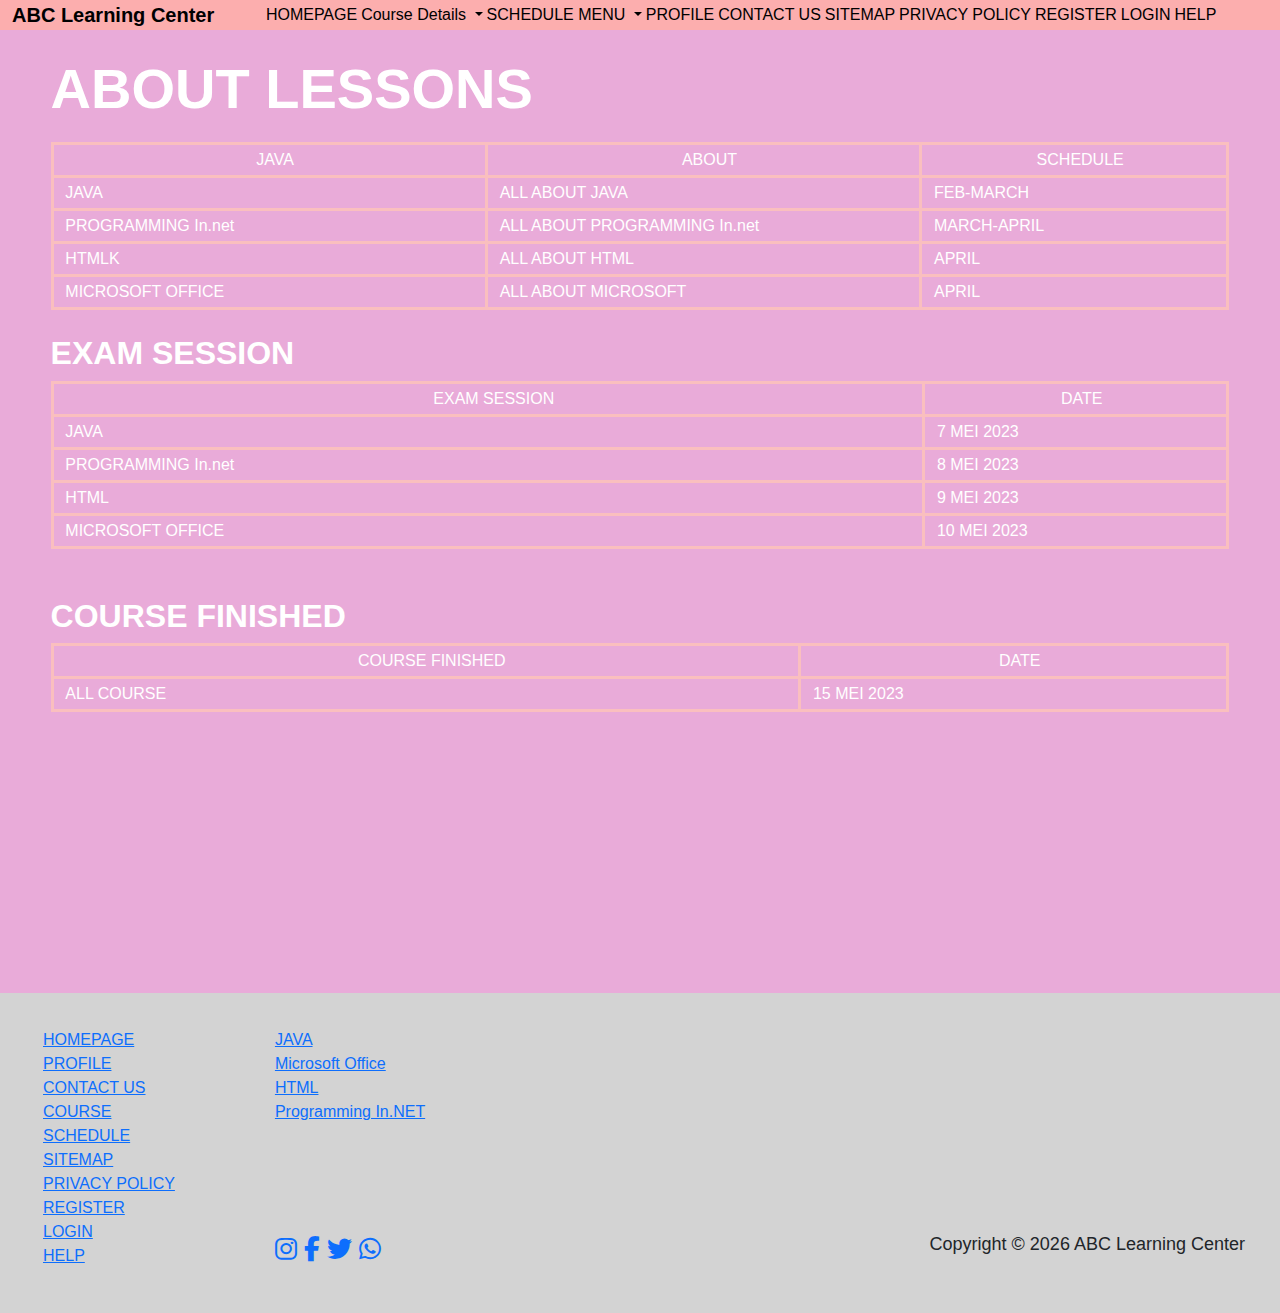
<file: aboutschedule.html>
<!DOCTYPE html>
<html lang="en">

<head>
    <title>AboutSchedule</title>
    <link rel="stylesheet" href="schedule.css" />
    <meta charset="UTF-8">
    <meta http-equiv="X-UA-Compatible" content="IE=edge">
    <meta name="viewport" content="width=device-width, initial-scale=1.0">
    <link href="https://cdn.jsdelivr.net/npm/bootstrap@5.1.3/dist/css/bootstrap.min.css" rel="stylesheet" integrity="sha384-1BmE4kWBq78iYhFldvKuhfTAU6auU8tT94WrHftjDbrCEXSU1oBoqyl2QvZ6jIW3" crossorigin="anonymous">
    <link rel="stylesheet" type="text/css" href="schedule.css">
    <link rel="stylesheet" type="text/css" href="https://cdnjs.cloudflare.com/ajax/libs/font-awesome/6.2.1/css/all.min.css">
    <link rel="stylesheet" href="schedule.css" />
    <meta name="viewport" content="width=device-width, initial-scale=1.0">
    <meta charset="utf-8">
    <meta name="viewport" content="width=device-width, initial-scale=1.0">
    <link href="https://cdn.jsdelivr.net/npm/bootstrap@5.2.3/dist/css/bootstrap.min.css" rel="stylesheet">
    <script src="https://cdn.jsdelivr.net/npm/bootstrap@5.2.3/dist/js/bootstrap.bundle.min.js"></script>
    <meta charset="UTF-8">
    <meta http-equiv="X-UA-Compatible" content="IE=edge">
    <meta name="viewport" content="width=device-width, initial-scale=1.0">
    <link href="https://cdn.jsdelivr.net/npm/bootstrap@5.1.3/dist/css/bootstrap.min.css" rel="stylesheet" integrity="sha384-1BmE4kWBq78iYhFldvKuhfTAU6auU8tT94WrHftjDbrCEXSU1oBoqyl2QvZ6jIW3" crossorigin="anonymous">
    <link rel="stylesheet" type="text/css" href="schedule.css">
    <link rel="stylesheet" type="text/css" href="https://cdnjs.cloudflare.com/ajax/libs/font-awesome/6.2.1/css/all.min.css">

</head>

<body style=" background-color: rgb(233, 171, 217);">

    <!-------------Nav----------------->

    <nav class="navbar navbar-expand-lg  sticky-top">
        <div class="container-fluid">
            <a class="nav-brand" href="index.html">
                   ABC Learning Center
                </a>
            <div class="collapse navbar-collapse" id="navbarSupportedContent">
                <li class="nav-item">
                    <a class="nav-link" href="index.html">HOMEPAGE</a>
                </li>
                <li class="nav-item dropdown">
                    <a class="nav-link dropdown-toggle" href="#" id="navbarDropdown" role="button" data-bs-toggle="dropdown" aria-expanded="false">
                        Course Details
                      </a>
                    <ul class="dropdown-menu" aria-labelledby="navbarDropdown">
                        <li><a class="dropdown-item" href="java.html">JAVA</a></li>
                        <li><a class="dropdown-item" href="microsoft.html">Microsoft Office</a></li>
                        <li><a class="dropdown-item" href="html.html">HTML</a></li>
                        <li><a class="dropdown-item" href="programmingInNet.html">PROGRAMMING In.Net</a></li>
                    </ul>

                </li>
                <li class="nav-item dropdown">
                    <a class="nav-link dropdown-toggle" href="#" id="navbarDropdown" role="button" data-bs-toggle="dropdown" aria-expanded="false">
                        SCHEDULE MENU
                      </a>
                    <ul class="dropdown-menu" aria-labelledby="navbarDropdown">
                        <li><a class="dropdown-item" href="aboutschedule.html">SCHEDULE</a></li>
                        <li><a class="dropdown-item" href="SCHEDULE.html">DETAILS SCHEDULE</a></li>
                    </ul>
                    </li> 

                <li class="nav-item">
                    <a class="nav-link " href="PROFILE.html">PROFILE</a>
                    <li class="nav-item">
                        <a class="nav-link " href="CONTACT_US.html">CONTACT US</a>
                        <li class="nav-item">
                            <a class="nav-link" href="SITEMAP.html">SITEMAP</a>
                        </li>
                        <li class="nav-item">
                            <a class="nav-link" href="PRIVACYPOLICY.html">PRIVACY POLICY</a>
                        </li>
                        <li class="nav-item">
                            <a class="nav-link" href="REGISTER_FORM.html">REGISTER</a>
                        </li>

                        <li class="nav-item">
                            <a class="nav-link" href="LOGIIN.html">LOGIN</a>
                        </li>
                        <li class="nav-item">
                            <a class="nav-link" href="HELP.html">HELP</a>
                        </li>
            </div>
        </div>
    </nav>
    <main>
        <h1><b>ABOUT LESSONS</b></h1>
        <table style="width:100%">
            <tr class="table1">
                <td>JAVA</td>
                <td>ABOUT</td>
                <td>SCHEDULE</td>
                
                
            </tr>
            <tr>
                <td><a href="#"></a> JAVA</td>
                <td><a href="#"></a> ALL ABOUT JAVA</td>
                <td><a href="#"></a> FEB-MARCH</td>
                
                
            </tr>
            <tr>
                <td><a href="#"></a>PROGRAMMING In.net</td>
                <td><a href="#"></a>ALL ABOUT PROGRAMMING In.net</td>
                <td><a href="#"></a>MARCH-APRIL</td>
                
                
            </tr>
            <tr>
                <td><a href="#"></a>HTMLK</td>
                <td><a href="#"></a>ALL ABOUT HTML</td>
                <td><a href="#"></a>APRIL</td>
                
            </tr>
            <tr>
                <td><a href="#"></a>MICROSOFT OFFICE</td>
                <td><a href="#"></a>ALL ABOUT MICROSOFT</td>
                <td><a href="#"></a>APRIL</td>
                
                
            </tr>
           
        </table>
        <br>
        <h2><b> EXAM SESSION </b></h1>
        <table style="width:100%">
            <tr class="table1">
                <td>EXAM SESSION</td>
                <td>DATE</td>
                
                
                
            </tr>
            <tr>
                <td><a href="#"></a>JAVA</td>
                <td><a href="#"></a>7 MEI 2023</td>
                
                
                
            </tr>
            <tr>
                <td><a href="#"></a>PROGRAMMING In.net</td>
                <td><a href="#"></a>8 MEI 2023</td>
                
                
               
            </tr>
            <tr>
                <td><a href="#"></a>HTML</td>
                <td><a href="#"></a>9 MEI 2023</td>
                
                
            </tr>
            <tr>
                <td><a href="#"></a>MICROSOFT OFFICE</td>
                <td><a href="#"></a>10 MEI 2023</td>
                
                
                
            </tr>
        </table>
             <br>
            <br>
            <h2><b> COURSE FINISHED </b></h1>
            <table style="width:100%">
                <tr class="table1">
                    <td>COURSE FINISHED</td>
                    <td>DATE</td>
                    
                    
                    
                </tr>
                <tr>
                    <td><a href="#"></a> ALL COURSE</td>
                    <td><a href="#"></a> 15 MEI 2023</td>
                    
                    
                    
                </tr>
                
            </table>
           

    </main>

    <div id="footer1">
        <div id="main1">
            <div class="footer-col">

                <ul>
                    <li><a href="index.html">HOMEPAGE</a></li>
                    <li><a href="PROFILE.html">PROFILE</a></li>
                    <li><a href="CONTACT_US.html">CONTACT US</a></li>
                    <li><a href="COURSE.html">COURSE</a></li>
                    <li><a href="SCHEDULE.html">SCHEDULE</a></li>
                    <li><a href="sitemap.html">SITEMAP</a></li>
                    <li><a href="PRIVACYPOLICY.html">PRIVACY POLICY</a></li>
                    <li><a href="REGISTER_FORM.html">REGISTER</a></li>
                    <li><a href="LOGIIN.html">LOGIN</a></li>
                    <li><a href="HELP.html">HELP</a></li>
                    
                </ul>
            </div>
            <div class="footer-col3">

                <ul>
                    <li><a href="java.html">JAVA</a></li>
                    <li><a href="microsoft.html">Microsoft Office</a></li>
                    <li><a href="html.html">HTML</a></li>
                    <li><a href="programmingInNet.html">Programming In.NET</a></li>
                </ul>
            </div>
        </div>
        <div class="social-media">
            <a href=""><i class="fa-brands fa-instagram"></i></a>
            <a href=""><i class="fa-brands fa-facebook-f"></i></a>
            <a href=""><i class="fa-brands fa-twitter"></i></a>
            <a href=""><i class="fa-brands fa-whatsapp"></i></a>
        </div>
        <p>Copyright &copy;
            <script>
                document.write(new Date().getFullYear());
            </script> ABC Learning Center</p>
    </div>
    </div>

</body>

</html>
</file>
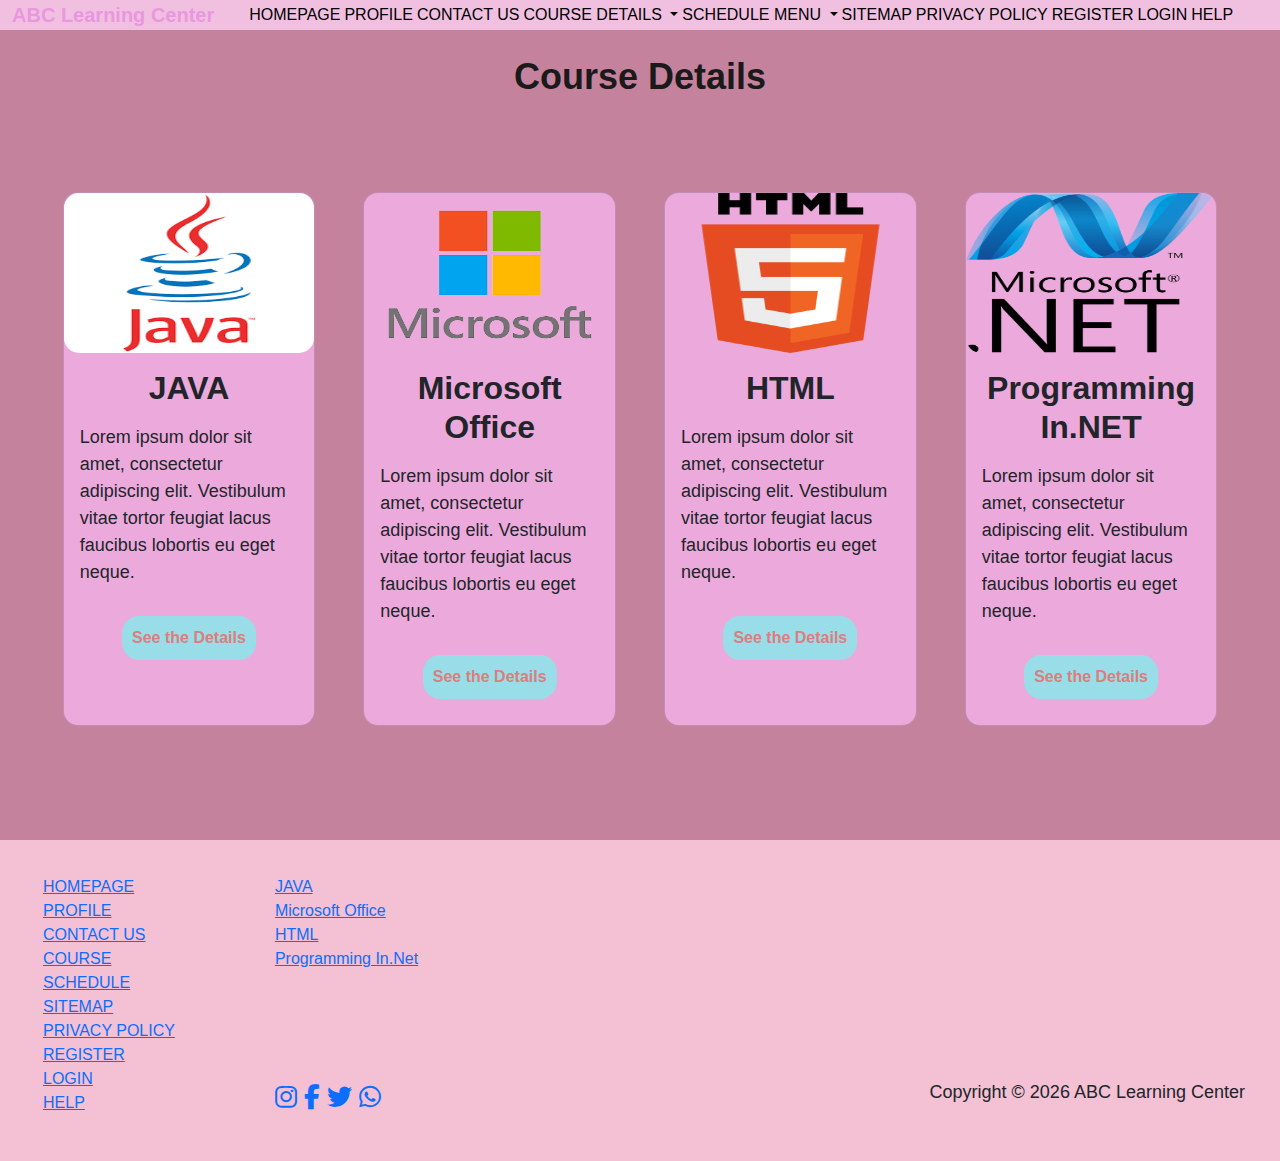
<file: COURSE.html>
<!DOCTYPE html>
<html lang="en">
<head>
    <title>Course Details</title>
    <link rel="stylesheet" href="course.css" />
    <meta charset="UTF-8">
    <meta http-equiv="X-UA-Compatible" content="IE=edge">
    <meta name="viewport" content="width=device-width, initial-scale=1.0">
    <link href="https://cdn.jsdelivr.net/npm/bootstrap@5.1.3/dist/css/bootstrap.min.css" rel="stylesheet" integrity="sha384-1BmE4kWBq78iYhFldvKuhfTAU6auU8tT94WrHftjDbrCEXSU1oBoqyl2QvZ6jIW3" crossorigin="anonymous">
    <link rel="stylesheet" type="text/css" href="course.css">
    <link rel="stylesheet" type="text/css" href="https://cdnjs.cloudflare.com/ajax/libs/font-awesome/6.2.1/css/all.min.css">
    <meta name="viewport" content="width=device-width, initial-scale=1.0">
    <meta charset="utf-8">
    <meta name="viewport" content="width=device-width, initial-scale=1.0">
    <link href="https://cdn.jsdelivr.net/npm/bootstrap@5.2.3/dist/css/bootstrap.min.css" rel="stylesheet">
    <script src="https://cdn.jsdelivr.net/npm/bootstrap@5.2.3/dist/js/bootstrap.bundle.min.js"></script>
    <meta charset="UTF-8">
    <meta name="viewport" content="width=device-width, initial-scale=1.0">
    <link href="https://cdn.jsdelivr.net/npm/bootstrap@5.1.3/dist/css/bootstrap.min.css" rel="stylesheet" integrity="sha384-1BmE4kWBq78iYhFldvKuhfTAU6auU8tT94WrHftjDbrCEXSU1oBoqyl2QvZ6jIW3" crossorigin="anonymous">
    <link rel="stylesheet" type="text/css" href="course.css">

</head>

<body style=" background-color: rgb(197, 130, 156);">

    <!-------------Nav----------------->

    <nav class="navbar navbar-expand-lg  sticky-top">
        <div class="container-fluid">
            <a class="nav-brand" href="index.html">
                   ABC Learning Center
                </a>
            <div class="collapse navbar-collapse" id="navbarSupportedContent">
                <li class="nav-item">
                    <a class="nav-link" href="index.html">HOMEPAGE</a>
                </li>
                <li class="nav-item">
                    <a class="nav-link" href="PROFILE.html">PROFILE</a>
                </li>

                <li class="nav-item">
                    <a class="nav-link " href="CONTACT_US.html">CONTACT US</a>
                    <li class="nav-item dropdown">
                        <a class="nav-link dropdown-toggle" href="#" id="navbarDropdown" role="button" data-bs-toggle="dropdown" aria-expanded="false">
                            COURSE DETAILS
                          </a>
                        <ul class="dropdown-menu" aria-labelledby="navbarDropdown">
                            <li><a class="dropdown-item" href="java.html">JAVA</a></li>
                            <li><a class="dropdown-item" href="microsoft.html">Microsoft Office</a></li>
                            <li><a class="dropdown-item" href="html.html">HTML</a></li>
                            <li><a class="dropdown-item" href="programmingInNet.html">Programming In.Net</a></li>
                        </ul>
                      </li>
                        <li class="nav-item dropdown">
                            <a class="nav-link dropdown-toggle" href="#" id="navbarDropdown" role="button" data-bs-toggle="dropdown" aria-expanded="false">
                                SCHEDULE MENU
                              </a>
                            <ul class="dropdown-menu" aria-labelledby="navbarDropdown">
                                <li><a class="dropdown-item" href="aboutschedule.html">SCHEDULE</a></li>
                                <li><a class="dropdown-item" href="SCHEDULE.html">DETAILS SCHEDULE</a></li>
                            </ul>
                            </li> 
                        <li class="nav-item">
                            <a class="nav-link" href="SITEMAP.html">SITEMAP</a>
                        </li>
                        <li class="nav-item">
                            <a class="nav-link" href="PRIVACYPOLICY.html">PRIVACY POLICY</a>
                        </li>
                        <li class="nav-item">
                            <a class="nav-link" href="REGISTER_FORM.html">REGISTER</a>
                        </li>
                        <li class="nav-item">
                            <a class="nav-link" href="LOGIIN.html">LOGIN</a>
                        </li><li class="nav-item">
                            <a class="nav-link" href="HELP.html">HELP</a>
                        </li>
                    
            </div>
        </div>
    </nav>

    </header>
    <main>
        <center>
            <h1 class="banner1"><b>Course Details</b></h1>
        </center>
        <section>
            <div class="row row-cols-1 row-cols-md-4 g-4" style="margin-top:70px">
                <div class="col">
                    <div class="card h-100" style="border-radius: 15px;">
                        <img src="javalogo.png" class="card-img-top" alt="..." width="250" height="160" style="border-radius: 15px;">
                        <div class="card-body">
                            <h5 class="card-title">JAVA</h5>
                            <p class="card-text">Lorem ipsum dolor sit amet, consectetur adipiscing elit. Vestibulum vitae tortor feugiat lacus faucibus lobortis eu eget neque.</p>
                            <center>
                                <a href="java.html" class="btn ">See the Details</a>
                            </center>
                        </div>
                    </div>
                </div>
                <div class="col">
                    <div class="card h-100" style="border-radius: 15px;">
                        <img src="MicrosoftLOGO.png" class="card-img-top" alt="..." width="250" height="160" style="border-radius: 15px;">
                        <div class="card-body">
                            <h5 class="card-title">Microsoft Office</h5>
                            <p class="card-text">Lorem ipsum dolor sit amet, consectetur adipiscing elit. Vestibulum vitae tortor feugiat lacus faucibus lobortis eu eget neque.</p>
                            <center>
                                <a href="microsoft.html" class="btn">See the Details</a
                            </center>
                        </div>
                    </div>
                </div>
                <div class="col">
                    <div class="card h-100" style="border-radius: 15px;">
                        <img src="HTMLLOGO.png" class="card-img-top" alt="..." width="250" height="160" style="border-radius: 15px;">
                        <div class="card-body">
                            <h5 class="card-title">HTML</h5>
                            <p class="card-text">Lorem ipsum dolor sit amet, consectetur adipiscing elit. Vestibulum vitae tortor feugiat lacus faucibus lobortis eu eget neque.</p>
                            <center>
                            <a href="html.html" class="btn ">See the Details</a>
                            </center>
                        </div>
                    </div>
                </div>
                <div class="col">
                    <div class="card h-100" style="border-radius: 15px;">
                        <img src="LOGOPROGRAMMING.png" class="card-img-top" alt="..." width="250" height="160" style="border-radius: 15px;">
                        <div class="card-body">
                            <h5 class="card-title">Programming In.NET</h5>
                            <p class="card-text">Lorem ipsum dolor sit amet, consectetur adipiscing elit. Vestibulum vitae tortor feugiat lacus faucibus lobortis eu eget neque.</p>
                            <center>
                                <a href="programmingInNet.html" class="btn">See the Details</a>
                            </center>
                        </div>
                    </div>
                </div>
            </div>
            </div>
        </section>

    </main>
    

</body>
<div id="footer1">
    <div id="main1">
        <div class="footer-col">

            <ul>
                <li><a href="index.html">HOMEPAGE</a></li>
                <li><a href="PROFILE.html">PROFILE</a></li>
                <li><a href="CONTACT_US.html">CONTACT US</a></li>
                <li><a href="COURSE.html">COURSE</a></li>
                <li><a href="SCHEDULE.html">SCHEDULE</a></li>
                <li><a href="SITEMAP.html">SITEMAP</a></li>
                <li><a href="PRIVACYPOLICY.html">PRIVACY POLICY</a></li>
                <li><a href="REGISTER_FORM.html">REGISTER</a></li>
                <li><a href="LOGIIN.html">LOGIN</a></li>
                <li><a href="HELP.html">HELP</a></li>
            </ul>
        </div>
        <div class="footer-col3">

            <ul>
                <li><a href="java.html">JAVA</a></li>
                <li><a href="microsoft.html">Microsoft Office</a></li>
                <li><a href="html.html">HTML</a></li>
                <li><a href="programmingInNet.html">Programming In.Net</a></li>
            </ul>
        </div>
    </div>
    <div class="social-media">
        <a href=""><i class="fa-brands fa-instagram"></i></a>
        <a href=""><i class="fa-brands fa-facebook-f"></i></a>
        <a href=""><i class="fa-brands fa-twitter"></i></a>
        <a href=""><i class="fa-brands fa-whatsapp"></i></a>
    </div>
    <p>Copyright &copy;
        <script>
            document.write(new Date().getFullYear());
        </script> ABC Learning Center</p>
</html>
</file>
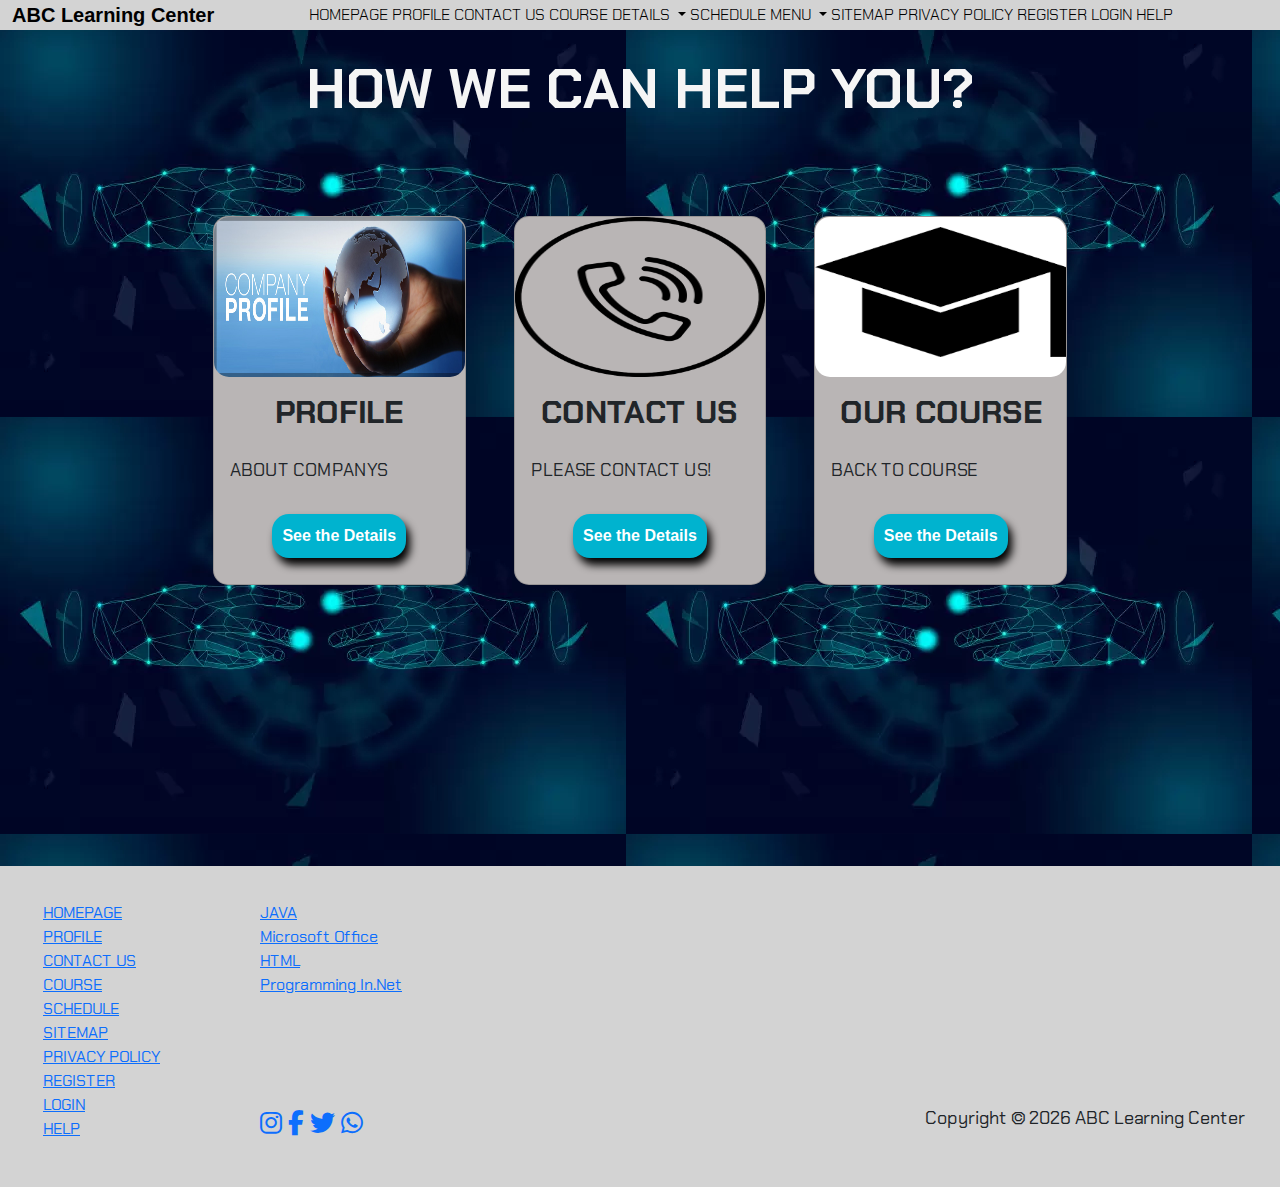
<file: HELP.html>
<!DOCTYPE html>
<html lang="en">
<head>
    <title>HELP</title>
    <link rel="stylesheet" href="style.css" />
    <meta charset="UTF-8">
    <meta http-equiv="X-UA-Compatible" content="IE=edge">
    <meta name="viewport" content="width=device-width, initial-scale=1.0">
    <link href="https://cdn.jsdelivr.net/npm/bootstrap@5.1.3/dist/css/bootstrap.min.css" rel="stylesheet" integrity="sha384-1BmE4kWBq78iYhFldvKuhfTAU6auU8tT94WrHftjDbrCEXSU1oBoqyl2QvZ6jIW3" crossorigin="anonymous">
    <link rel="stylesheet" type="text/css" href="style.css">
    <link rel="stylesheet" type="text/css" href="https://cdnjs.cloudflare.com/ajax/libs/font-awesome/6.2.1/css/all.min.css">
    <meta name="viewport" content="width=device-width, initial-scale=1">
    <meta charset="utf-8">
    <meta name="viewport" content="width=device-width, initial-scale=1">
    <link href="https://cdn.jsdelivr.net/npm/bootstrap@5.2.3/dist/css/bootstrap.min.css" rel="stylesheet">
    <script src="https://cdn.jsdelivr.net/npm/bootstrap@5.2.3/dist/js/bootstrap.bundle.min.js"></script>
    <meta charset="UTF-8">
    <meta name="viewport" content="width=device-width, initial-scale=1.0">
    <link href="https://cdn.jsdelivr.net/npm/bootstrap@5.1.3/dist/css/bootstrap.min.css" rel="stylesheet" integrity="sha384-1BmE4kWBq78iYhFldvKuhfTAU6auU8tT94WrHftjDbrCEXSU1oBoqyl2QvZ6jIW3" crossorigin="anonymous">
    <link rel="stylesheet" type="text/css" href="style.css">
    <style>
        .banner1{
            color: whitesmoke;
        }
    </style>
</head>

<body background="backgroundhelp.webp">

    <!-------------Nav----------------->

    <nav class="navbar navbar-expand-lg  sticky-top">
        <div class="container-fluid">
            <a class="nav-brand" href="index.html">
                   ABC Learning Center
                </a>
            <div class="collapse navbar-collapse" id="navbarSupportedContent">
                <li class="nav-item">
                    <a class="nav-link" href="index.html">HOMEPAGE</a>
                </li>
                <li class="nav-item">
                    <a class="nav-link" href="PROFILE.html">PROFILE</a>
                </li>

                <li class="nav-item">
                    <a class="nav-link " href="CONTACT_US.html">CONTACT US</a>
                    <li class="nav-item dropdown">
                        <a class="nav-link dropdown-toggle" href="#" id="navbarDropdown" role="button" data-bs-toggle="dropdown" aria-expanded="false">
                            COURSE DETAILS
                          </a>
                        <ul class="dropdown-menu" aria-labelledby="navbarDropdown">
                            <li><a class="dropdown-item" href="java.html">JAVA</a></li>
                            <li><a class="dropdown-item" href="microsoft.html">Microsoft Office</a></li>
                            <li><a class="dropdown-item" href="html.html">HTML</a></li>
                            <li><a class="dropdown-item" href="programmingInNet.html">Programming In.Net</a></li>
                        </ul>
                      </li>
                      <li class="nav-item dropdown">
                        <a class="nav-link dropdown-toggle" href="#" id="navbarDropdown" role="button" data-bs-toggle="dropdown" aria-expanded="false">
                            SCHEDULE MENU
                          </a>
                        <ul class="dropdown-menu" aria-labelledby="navbarDropdown">
                            <li><a class="dropdown-item" href="aboutschedule.html">SCHEDULE</a></li>
                            <li><a class="dropdown-item" href="SCHEDULE.html">DETAILS SCHEDULE</a></li>
                        </ul>
                        </li> 
                        <li class="nav-item">
                            <a class="nav-link" href="SITEMAP.html">SITEMAP</a>
                        </li>
                        <li class="nav-item">
                            <a class="nav-link" href="PRIVACYPOLICY.html">PRIVACY POLICY</a>
                        </li>
                        
                        <li class="nav-item">
                            <a class="nav-link" href="REGISTER_FORM.html">REGISTER</a>
                        </li>
                        <li class="nav-item">
                            <a class="nav-link" href="LOGIIN.html">LOGIN</a>

                        </li>
                        <li class="nav-item">
                            <a class="nav-link" href="HELP.html">HELP</a>
                        </li>
            </div>
        </div>
    </nav>

    </header>
    <main>
        <center>
            <h1 class="banner1"><b>HOW WE CAN HELP YOU?</b></h1>
        </center>
        <section>
            <div class="row row-cols-1 row-cols-md-4 g-4" style="margin-top:70px">
                <div class="col">
                    <div class="card h-100" style="border-radius: 15px;">
                        <img src="company-profile.jpg" class="card-img-top" alt="..." width="250" height="160" style="border-radius: 15px;">
                        <div class="card-body">
                            <h5 class="card-title">PROFILE</h5>
                            <p class="card-text">ABOUT COMPANYS</p>
                            <center>
                                <a href="PROFILE.html" class="btn ">See the Details</a>
                            </center>
                        </div>
                    </div>
                </div>
                <div class="col">
                    <div class="card h-100" style="border-radius: 15px;">
                        <img src="contactuspic.png" class="card-img-top" alt="..." width="250" height="160" style="border-radius: 15px;">
                        <div class="card-body">
                            <h5 class="card-title">CONTACT US</h5>
                            <p class="card-text">PLEASE CONTACT US!</p>
                            <center>
                                <a href="CONTACT_US.html" class="btn">See the Details</a
                            </center>
                        </div>
                    </div>
                </div>
                <div class="col">
                    <div class="card h-100" style="border-radius: 15px;">
                        <img src="ourcourse.png" class="card-img-top" alt="..." width="250" height="160" style="border-radius: 15px;">
                        <div class="card-body">
                            <h5 class="card-title">OUR COURSE</h5>
                            <p class="card-text">BACK TO COURSE</p>
                            <center>
                            <a href="COURSE.html" class="btn ">See the Details</a>
                            </center>
                        </div>
                    </div>
                </div>
                
            </div>
            </div>
        </section>

    </main>
    

</body>
<div id="footer1">
    <div id="main1">
        <div class="footer-col">

            <ul>
                <li><a href="index.html">HOMEPAGE</a></li>
                <li><a href="PROFILE.html">PROFILE</a></li>
                <li><a href="CONTACT_US.html">CONTACT US</a></li>
                <li><a href="COURSE.html">COURSE</a></li>
                <li><a href="SCHEDULE.html">SCHEDULE</a></li>
                <li><a href="SITEMAP.html">SITEMAP</a></li>
                <li><a href="PRIVACYPOLICY.html">PRIVACY POLICY</a></li>
                <li><a href="REGISTER_FORM.html">REGISTER</a></li>
                <li><a href="LOGIIN.html">LOGIN</a></li>
                <li><a href="HELP.html">HELP</a></li>
            </ul>
        </div>
        <div class="footer-col3">

            <ul>
                <li><a href="java.html">JAVA</a></li>
                <li><a href="microsoft.html">Microsoft Office</a></li>
                <li><a href="html.html">HTML</a></li>
                <li><a href="programmingInNet.html">Programming In.Net</a></li>
            </ul>
        </div>
    </div>
    <div class="social-media">
        <a href=""><i class="fa-brands fa-instagram"></i></a>
        <a href=""><i class="fa-brands fa-facebook-f"></i></a>
        <a href=""><i class="fa-brands fa-twitter"></i></a>
        <a href=""><i class="fa-brands fa-whatsapp"></i></a>
    </div>
    <p>Copyright &copy;
        <script>
            document.write(new Date().getFullYear());
        </script> ABC Learning Center</p>
</html>
</file>
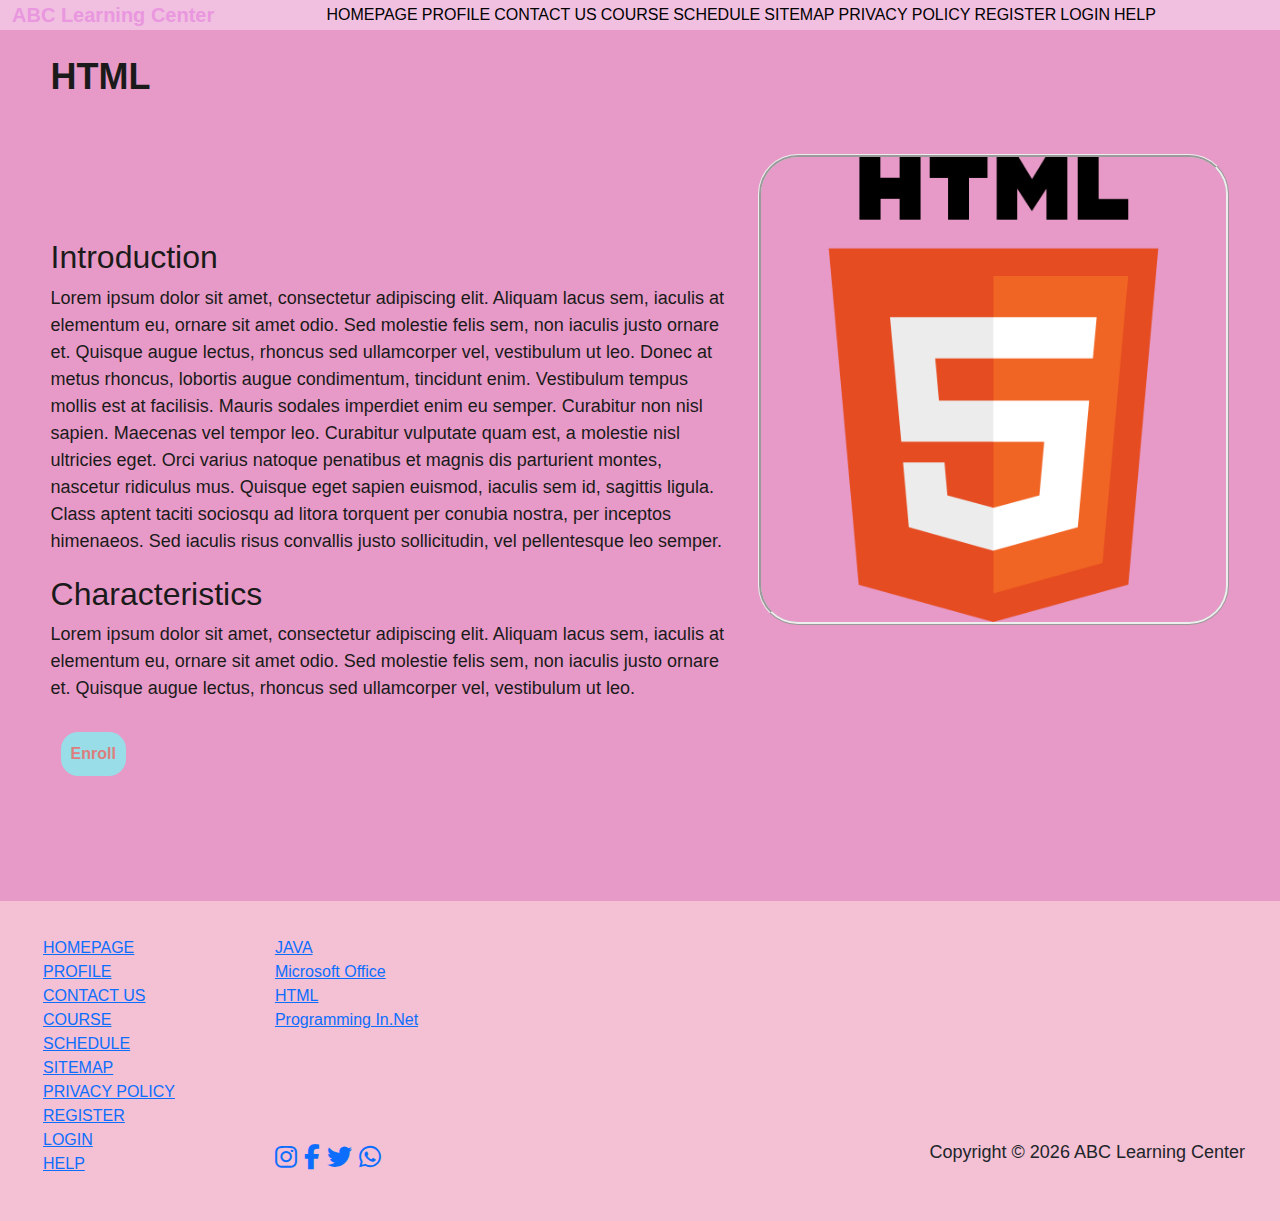
<file: html.html>
<!DOCTYPE html>
<html lang="en">

<head>
    <title>HTML</title>
    <link rel="stylesheet" href="course.css" />
    <meta charset="UTF-8">
    <meta http-equiv="X-UA-Compatible" content="IE=edge">
    <meta name="viewport" content="width=device-width, initial-scale=1.0">
    <link href="https://cdn.jsdelivr.net/npm/bootstrap@5.1.3/dist/css/bootstrap.min.css" rel="stylesheet" integrity="sha384-1BmE4kWBq78iYhFldvKuhfTAU6auU8tT94WrHftjDbrCEXSU1oBoqyl2QvZ6jIW3" crossorigin="anonymous">
    <link rel="stylesheet" type="text/css" href="course.css">
    <link rel="stylesheet" type="text/css" href="https://cdnjs.cloudflare.com/ajax/libs/font-awesome/6.2.1/css/all.min.css">
    <link rel="stylesheet" href="course.css" />
    <meta name="viewport" content="width=device-width, initial-scale=1.0">
    <meta charset="utf-8">
    <meta name="viewport" content="width=device-width, initial-scale=1.0">
    <link href="https://cdn.jsdelivr.net/npm/bootstrap@5.2.3/dist/css/bootstrap.min.css" rel="stylesheet">
    <script src="https://cdn.jsdelivr.net/npm/bootstrap@5.2.3/dist/js/bootstrap.bundle.min.js"></script>
    <meta charset="UTF-8">
    <meta http-equiv="X-UA-Compatible" content="IE=edge">
    <meta name="viewport" content="width=device-width, initial-scale=1.0">
    <link href="https://cdn.jsdelivr.net/npm/bootstrap@5.1.3/dist/css/bootstrap.min.css" rel="stylesheet" integrity="sha384-1BmE4kWBq78iYhFldvKuhfTAU6auU8tT94WrHftjDbrCEXSU1oBoqyl2QvZ6jIW3" crossorigin="anonymous">
    <link rel="stylesheet" type="text/css" href="course.css">
    <link rel="stylesheet" type="text/css" href="https://cdnjs.cloudflare.com/ajax/libs/font-awesome/6.2.1/css/all.min.css">

</head>


<!-- <div class="brand-title">
        <img id="logo" src="LOGO.png">ABC Learning Center

    </div> -->
<!-- <header id="navbar"> -->



<body style=" background-color: rgb(231, 154, 199);">

    <!-------------Nav----------------->

    <nav class="navbar navbar-expand-lg  sticky-top">
        <div class="container-fluid">
            <a class="nav-brand" href="index.html">
                   ABC Learning Center
                </a>
            <div class="collapse navbar-collapse" id="navbarSupportedContent">
                <li class="nav-item">
                    <a class="nav-link" href="index.html">HOMEPAGE</a>
                </li>

                <li class="nav-item">
                    <a class="nav-link " href="PROFILE.html">PROFILE</a>
                    <li class="nav-item">
                        <a class="nav-link " href="CONTACT_US.html">CONTACT US</a>
                        <li class="nav-item">
                            <a class="nav-link" href="COURSE.html">COURSE</a>
                        </li>
                        <li class="nav-item">
                            <a class="nav-link" href="SCHEDULE.html">SCHEDULE</a>
                        </li>
                        <li class="nav-item">
                            <a class="nav-link" href="SITEMAP.html">SITEMAP</a>
                        </li>
                        <li class="nav-item">
                            <a class="nav-link" href="PRIVACYPOLICY.html">PRIVACY POLICY</a>
                        </li>
                        <li class="nav-item">
                            <a class="nav-link" href="REGISTER_FORM.html">REGISTER</a>
                        </li>
                        <li class="nav-item">
                            <a class="nav-link" href="LOGIIN.html">LOGIN</a>
                        </li>
                        <li class="nav-item">
                            <a class="nav-link" href="HELP.html">HELP</a>
                        </li>

                    </li>
                </li>        
            </div>
        </div>
    </nav>

    </header>
    <main>

        <h1 class="banner1"><b>HTML</b></h1>
        <img class="logo" src="HTMLLOGO.png">
        <br>
        <br>
        <br>
        <br>
        <br>
        <h2>Introduction</h2>
        <p>Lorem ipsum dolor sit amet, consectetur adipiscing elit. Aliquam lacus sem, iaculis at elementum eu, ornare sit amet odio. Sed molestie felis sem, non iaculis justo ornare et. Quisque augue lectus, rhoncus sed ullamcorper vel, vestibulum ut leo.
            Donec at metus rhoncus, lobortis augue condimentum, tincidunt enim. Vestibulum tempus mollis est at facilisis. Mauris sodales imperdiet enim eu semper. Curabitur non nisl sapien. Maecenas vel tempor leo. Curabitur vulputate quam est, a molestie
            nisl ultricies eget. Orci varius natoque penatibus et magnis dis parturient montes, nascetur ridiculus mus. Quisque eget sapien euismod, iaculis sem id, sagittis ligula. Class aptent taciti sociosqu ad litora torquent per conubia nostra, per
            inceptos himenaeos. Sed iaculis risus convallis justo sollicitudin, vel pellentesque leo semper.</p>
        <h2>Characteristics</h2>
        <p>Lorem ipsum dolor sit amet, consectetur adipiscing elit. Aliquam lacus sem, iaculis at elementum eu, ornare sit amet odio. Sed molestie felis sem, non iaculis justo ornare et. Quisque augue lectus, rhoncus sed ullamcorper vel, vestibulum ut leo.</p>
        <a href="SCHEDULE.html" class="btn ">Enroll</a>
    </main>

</body>
<div id="footer1">
    <div id="main1">
        <div class="footer-col">

            <ul>
                <li><a href="index.html">HOMEPAGE</a></li>
                <li><a href="PROFILE.html">PROFILE</a></li>
                <li><a href="CONTACT_US.html">CONTACT US</a></li>
                <li><a href="COURSE.html">COURSE</a></li>
                <li><a href="SCHEDULE.html">SCHEDULE</a></li>
                <li><a href="SITEMAP.html">SITEMAP</a></li>
                <li><a href="PRIVACYPOLICY.html">PRIVACY POLICY</a></li>
                <li><a href="REGISTER_FORM.html">REGISTER</a></li>
                <li><a href="LOGIIN.html">LOGIN</a></li>
                <li><a href="HELP.html">HELP</a></li>
            </ul>
        </div>
<div class="footer-col3">

    <ul>
        <li><a href="java.html">JAVA</a></li>
        <li><a href="microsoft.html">Microsoft Office</a></li>
        <li><a href="html.html">HTML</a></li>
        <li><a href="programmingInNet.html">Programming In.Net</a></li>
    </ul>
</div>
</div>
<div class="social-media">
<a href=""><i class="fa-brands fa-instagram"></i></a>
<a href=""><i class="fa-brands fa-facebook-f"></i></a>
<a href=""><i class="fa-brands fa-twitter"></i></a>
<a href=""><i class="fa-brands fa-whatsapp"></i></a>
</div>
<p>Copyright &copy;
<script>
    document.write(new Date().getFullYear());
</script> ABC Learning Center</p>
</html>
</file>
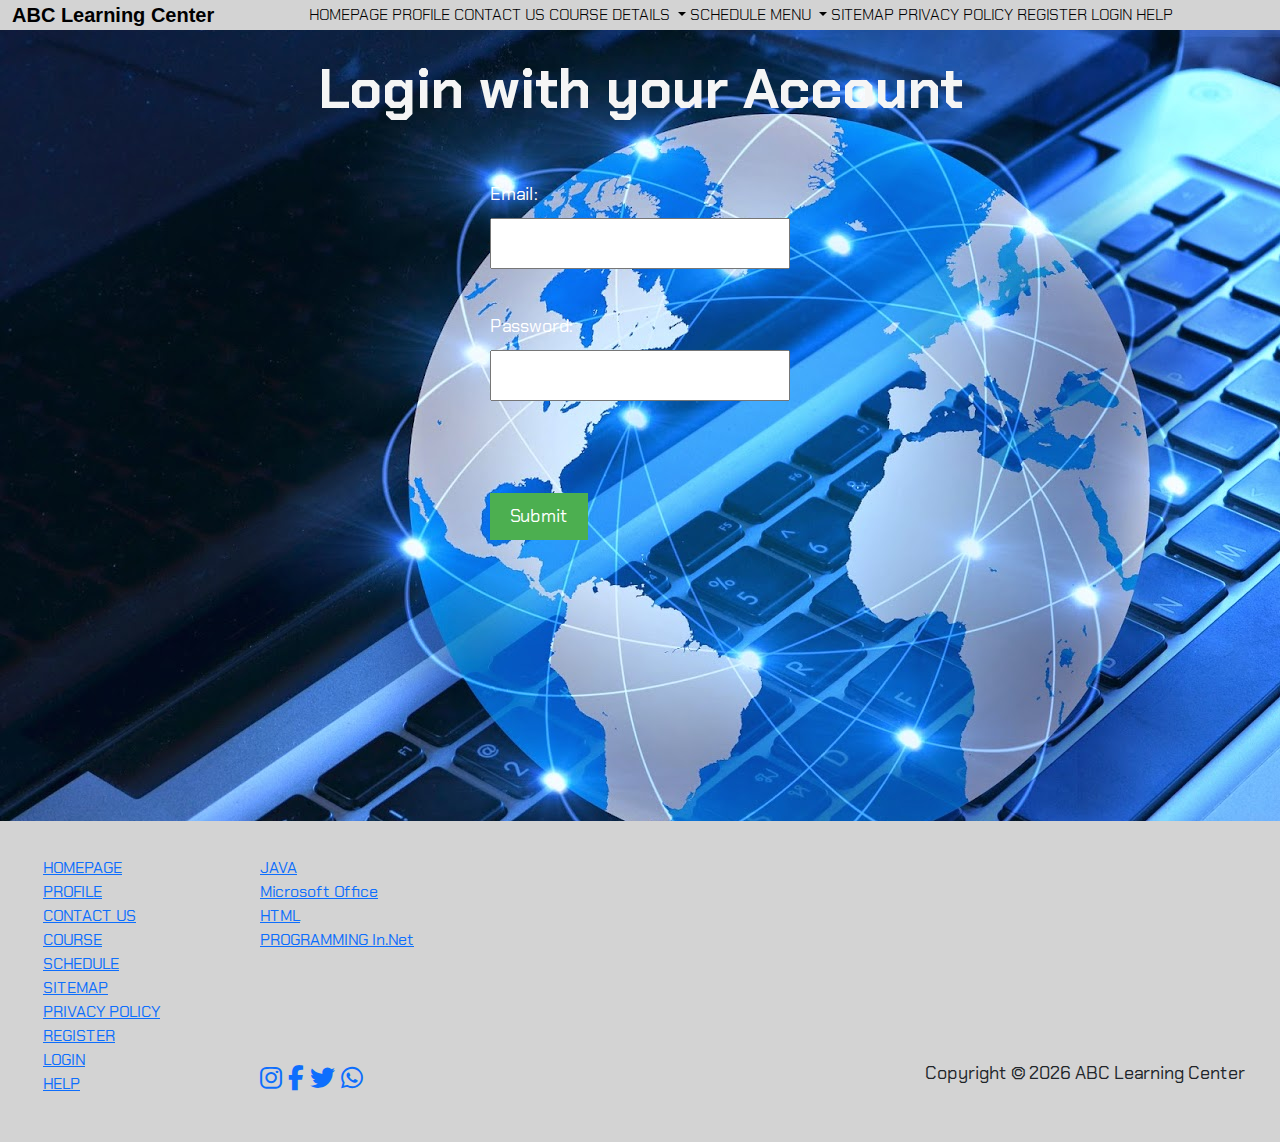
<file: LOGIIN.html>
<!DOCTYPE html>
<html lang="en">

<head>
    <title>Login</title>
    <link rel="stylesheet" href="style.css" />
    <meta charset="UTF-8">
    <meta http-equiv="X-UA-Compatible" content="IE=edge">
    <meta name="viewport" content="width=device-width, initial-scale=1.0">
    <link href="https://cdn.jsdelivr.net/npm/bootstrap@5.1.3/dist/css/bootstrap.min.css" rel="stylesheet" integrity="sha384-1BmE4kWBq78iYhFldvKuhfTAU6auU8tT94WrHftjDbrCEXSU1oBoqyl2QvZ6jIW3" crossorigin="anonymous">
    <link rel="stylesheet" type="text/css" href="course.css">
    <link rel="stylesheet" type="text/css" href="https://cdnjs.cloudflare.com/ajax/libs/font-awesome/6.2.1/css/all.min.css">
    <link rel="stylesheet" href="style.css" />
    <meta name="viewport" content="width=device-width, initial-scale=1.0">
    <meta charset="utf-8">
    <meta name="viewport" content="width=device-width, initial-scale=1.0">
    <link href="https://cdn.jsdelivr.net/npm/bootstrap@5.2.3/dist/css/bootstrap.min.css" rel="stylesheet">
    <script src="https://cdn.jsdelivr.net/npm/bootstrap@5.2.3/dist/js/bootstrap.bundle.min.js"></script>
    <meta charset="UTF-8">
    <meta http-equiv="X-UA-Compatible" content="IE=edge">
    <meta name="viewport" content="width=device-width, initial-scale=1.0">
    <link href="https://cdn.jsdelivr.net/npm/bootstrap@5.1.3/dist/css/bootstrap.min.css" rel="stylesheet" integrity="sha384-1BmE4kWBq78iYhFldvKuhfTAU6auU8tT94WrHftjDbrCEXSU1oBoqyl2QvZ6jIW3" crossorigin="anonymous">
    <link rel="stylesheet" type="text/css" href="style.css">
    <link rel="stylesheet" type="text/css" href="https://cdnjs.cloudflare.com/ajax/libs/font-awesome/6.2.1/css/all.min.css">
<style>
    h1{
        color: whitesmoke;
    }
</style>
</head>

<body background= "BACKGROUNDIMAGE2.jpg">

    <!-------------Nav----------------->

    <nav class="navbar navbar-expand-lg  sticky-top">
        <div class="container-fluid">
            <a class="nav-brand" href="index.html">
                   ABC Learning Center
                </a>
            <div class="collapse navbar-collapse" id="navbarSupportedContent">
                <li class="nav-item">
                    <a class="nav-link" href="index.html">HOMEPAGE</a>
                </li>
                <li class="nav-item">
                    <a class="nav-link" href="PROFILE.html">PROFILE</a>
                </li>

                <li class="nav-item">
                    <a class="nav-link " href="CONTACT_US.html">CONTACT US</a>
                    <li class="nav-item dropdown">
                        <a class="nav-link dropdown-toggle" href="#" id="navbarDropdown" role="button" data-bs-toggle="dropdown" aria-expanded="false">
                            COURSE DETAILS
                          </a>
                        <ul class="dropdown-menu" aria-labelledby="navbarDropdown">
                            <li><a class="dropdown-item" href="java.html">JAVA</a></li>
                            <li><a class="dropdown-item" href="microsoft.html">Microsoft Office</a></li>
                            <li><a class="dropdown-item" href="html.html">HTML</a></li>
                            <li><a class="dropdown-item" href="programmingInNet.html">Programming In.Net</a></li>
                        </ul>
                      </li>

                        <li class="nav-item dropdown">
                            <a class="nav-link dropdown-toggle" href="#" id="navbarDropdown" role="button" data-bs-toggle="dropdown" aria-expanded="false">
                                SCHEDULE MENU
                              </a>
                            <ul class="dropdown-menu" aria-labelledby="navbarDropdown">
                                <li><a class="dropdown-item" href="aboutschedule.html">SCHEDULE</a></li>
                                <li><a class="dropdown-item" href="SCHEDULE.html">DETAILS SCHEDULE</a></li>
                            </ul>
                            </li> 
                        <li class="nav-item">
                            <a class="nav-link" href="SITEMAP.html">SITEMAP</a>
                        </li>
                        <li class="nav-item">
                            <a class="nav-link" href="PRIVACYPOLICY.html">PRIVACY POLICY</a>
                        </li>
                        <li class="nav-item">
                            <a class="nav-link" href="REGISTER_FORM.html">REGISTER</a>
                        </li>
                        <li class="nav-item">
                            <a class="nav-link" href="LOGIIN.html">LOGIN</a>
                        </li>
                        <li class="nav-item">
                            <a class="nav-link" href="HELP.html">HELP</a>
                        </li>
             </li> 

            </div>
        </div>
    </nav>

    </header>
    <main>
        <center>
            <h1 class="masuk"><b>Login with your Account</b></h1>
            <form action="#">
                <label for="email">Email:</label>
                <input type="email" id="email" name="email">
                <br><br>
                <label for="password">Password:</label>
                <input type="password" id="password" name="password">
                <br><br>
                <br><br>
                <input type="submit" value="Submit">
            </form>
        </center>
    </main>
    <div id="footer1">
        <div id="main1">
            <div class="footer-col">

                <ul>
                    <li><a href="index.html">HOMEPAGE</a></li>
                    <li><a href="PROFILE.html">PROFILE</a></li>
                    <li><a href="CONTACT_US.html">CONTACT US</a></li>
                    <li><a href="COURSE.html">COURSE</a></li>
                    <li><a href="SCHEDULE.html">SCHEDULE</a></li>
                    <li><a href="SITEMAP.html">SITEMAP</a></li>
                    <li><a href="PRIVACYPOLICY.html">PRIVACY POLICY</a></li>
                    <li><a href="REGISTER_FORM.html">REGISTER</a></li>
                    <li><a href="LOGIIN.html">LOGIN</a></li>
                    <li><a href="HELP.html">HELP</a></li>

                </ul>
            </div>
            <div class="footer-col3">

                <ul>
                    <li><a href="java.html">JAVA</a></li>
                    <li><a href="microsoft.html">Microsoft Office</a></li>
                    <li><a href="html.html">HTML</a></li>
                    <li><a href="programmingInNet.html">PROGRAMMING In.Net</a></li>
                </ul>
            </div>
        </div>
        <div class="social-media">
            <a href=""><i class="fa-brands fa-instagram"></i></a>
            <a href=""><i class="fa-brands fa-facebook-f"></i></a>
            <a href=""><i class="fa-brands fa-twitter"></i></a>
            <a href=""><i class="fa-brands fa-whatsapp"></i></a>
        </div>
        <p>Copyright &copy;
            <script>
                document.write(new Date().getFullYear());
            </script> ABC Learning Center</p>
    </div>
    </div>

</body>

</html>
</file>
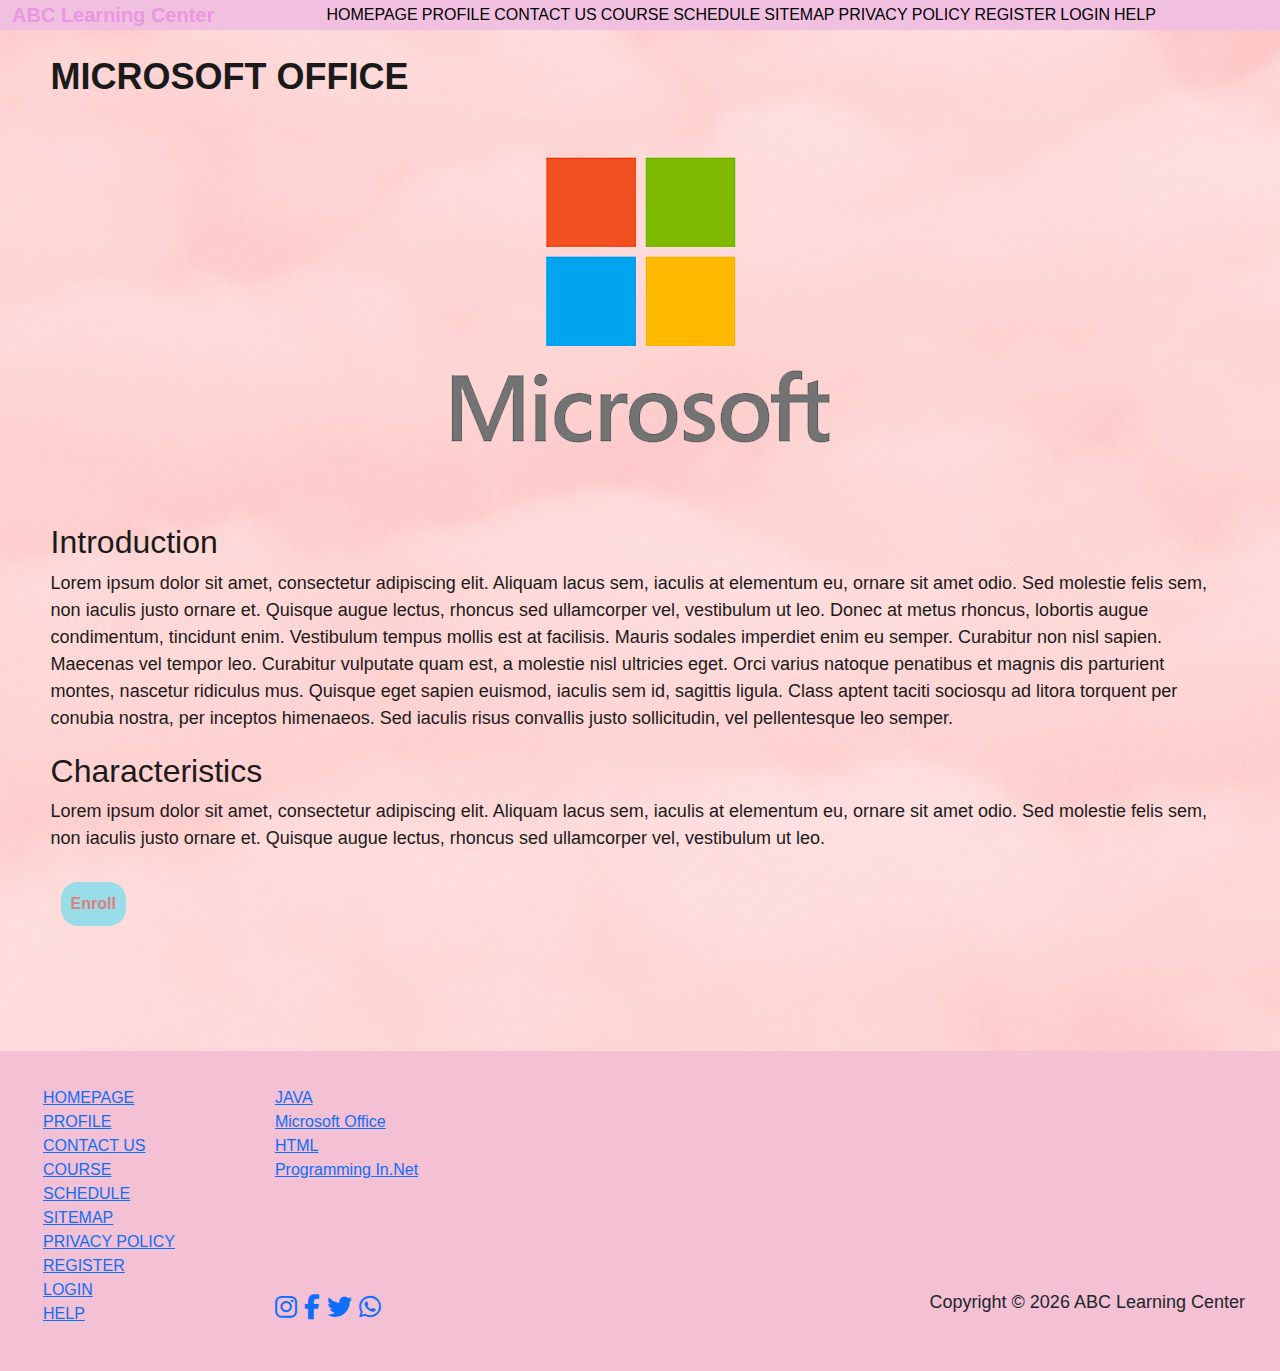
<file: microsoft.html>
<!DOCTYPE html>
<html lang="en">

<head>
    <title>MICROSOFT OFFICE</title>
    <link rel="stylesheet" href="course.css" />
    <meta charset="UTF-8">
    <meta http-equiv="X-UA-Compatible" content="IE=edge">
    <meta name="viewport" content="width=device-width, initial-scale=1.0">
    <link href="https://cdn.jsdelivr.net/npm/bootstrap@5.1.3/dist/css/bootstrap.min.css" rel="stylesheet" integrity="sha384-1BmE4kWBq78iYhFldvKuhfTAU6auU8tT94WrHftjDbrCEXSU1oBoqyl2QvZ6jIW3" crossorigin="anonymous">
    <link rel="stylesheet" type="text/css" href="course.css">
    <link rel="stylesheet" type="text/css" href="https://cdnjs.cloudflare.com/ajax/libs/font-awesome/6.2.1/css/all.min.css">
    <link rel="stylesheet" href="course.css" />
    <meta name="viewport" content="width=device-width, initial-scale=1.0">
    <meta charset="utf-8">
    <meta name="viewport" content="width=device-width, initial-scale=1.0">
    <link href="https://cdn.jsdelivr.net/npm/bootstrap@5.2.3/dist/css/bootstrap.min.css" rel="stylesheet">
    <script src="https://cdn.jsdelivr.net/npm/bootstrap@5.2.3/dist/js/bootstrap.bundle.min.js"></script>
    <meta charset="UTF-8">
    <meta http-equiv="X-UA-Compatible" content="IE=edge">
    <meta name="viewport" content="width=device-width, initial-scale=1.0">
    <link href="https://cdn.jsdelivr.net/npm/bootstrap@5.1.3/dist/css/bootstrap.min.css" rel="stylesheet" integrity="sha384-1BmE4kWBq78iYhFldvKuhfTAU6auU8tT94WrHftjDbrCEXSU1oBoqyl2QvZ6jIW3" crossorigin="anonymous">
    <link rel="stylesheet" type="text/css" href="course.css">
    <link rel="stylesheet" type="text/css" href="https://cdnjs.cloudflare.com/ajax/libs/font-awesome/6.2.1/css/all.min.css">

</head>


<!-- <div class="brand-title">
        <img id="logo" src="LOGO.png">ABC Learning Center

    </div> -->
<!-- <header id="navbar"> -->



<body style=" background-image: url(backgroundhomepage.jpg);">

    <!-------------Nav----------------->

    <nav class="navbar navbar-expand-lg  sticky-top">
        <div class="container-fluid">
            <a class="nav-brand" href="index.html">
                   ABC Learning Center
                </a>
            <div class="collapse navbar-collapse" id="navbarSupportedContent">
                <li class="nav-item">
                    <a class="nav-link" href="index.html">HOMEPAGE</a>
                </li>

                <li class="nav-item">
                    <a class="nav-link " href="PROFILE.html">PROFILE</a>
                    <li class="nav-item">
                        <a class="nav-link " href="CONTACT_US.html">CONTACT US</a>
                        <li class="nav-item">
                            <a class="nav-link" href="COURSE.html">COURSE</a>
                        </li>
                        <li class="nav-item">
                            <a class="nav-link" href="SCHEDULE.html">SCHEDULE</a>
                        </li>
                        <li class="nav-item">
                            <a class="nav-link" href="SITEMAP.html">SITEMAP</a>
                        </li>
                        <li class="nav-item">
                            <a class="nav-link" href="PRIVACYPOLICY.html">PRIVACY POLICY</a>
                        </li>
                        <li class="nav-item">
                            <a class="nav-link" href="REGISTER_FORM.html">REGISTER</a>
                        </li>
                        <li class="nav-item">
                            <a class="nav-link" href="LOGIIN.html">LOGIN</a>
                        </li>
                        <li class="nav-item">
                            <a class="nav-link" href="HELP.html">HELP</a>
                        </li>
                    </li>
                </li>        
            </div>
        </div>
    </nav>

    </header>
    <main>

        <h1 class="banner1"><b>MICROSOFT OFFICE</b></h1>
        <center>
        <img class="LOGO" src="MicrosoftLOGO.png">
        </center>
        <br>
        <br>
        <h2>Introduction</h2>
        <p>Lorem ipsum dolor sit amet, consectetur adipiscing elit. Aliquam lacus sem, iaculis at elementum eu, ornare sit amet odio. Sed molestie felis sem, non iaculis justo ornare et. Quisque augue lectus, rhoncus sed ullamcorper vel, vestibulum ut leo.
            Donec at metus rhoncus, lobortis augue condimentum, tincidunt enim. Vestibulum tempus mollis est at facilisis. Mauris sodales imperdiet enim eu semper. Curabitur non nisl sapien. Maecenas vel tempor leo. Curabitur vulputate quam est, a molestie
            nisl ultricies eget. Orci varius natoque penatibus et magnis dis parturient montes, nascetur ridiculus mus. Quisque eget sapien euismod, iaculis sem id, sagittis ligula. Class aptent taciti sociosqu ad litora torquent per conubia nostra, per
            inceptos himenaeos. Sed iaculis risus convallis justo sollicitudin, vel pellentesque leo semper.</p>
        <h2>Characteristics</h2>
        <p>Lorem ipsum dolor sit amet, consectetur adipiscing elit. Aliquam lacus sem, iaculis at elementum eu, ornare sit amet odio. Sed molestie felis sem, non iaculis justo ornare et. Quisque augue lectus, rhoncus sed ullamcorper vel, vestibulum ut leo.</p>
        <a href="SCHEDULE.html" class="btn ">Enroll</a>
    </main>

</body>
<div id="footer1">
    <div id="main1">
        <div class="footer-col">

            <ul>
                <li><a href="index.html">HOMEPAGE</a></li>
                <li><a href="PROFILE.html">PROFILE</a></li>
                <li><a href="CONTACT_US.html">CONTACT US</a></li>
                <li><a href="COURSE.html">COURSE</a></li>
                <li><a href="SCHEDULE.html">SCHEDULE</a></li>
                <li><a href="SITEMAP.html">SITEMAP</a></li>
                <li><a href="PRIVACYPOLICY.html">PRIVACY POLICY</a></li>
                <li><a href="REGISTER_FORM.html">REGISTER</a></li>
                <li><a href="LOGIIN.html">LOGIN</a></li>
                <li><a href="HELP.html">HELP</a></li>

            </ul>
        </div>
<div class="footer-col3">

    <ul>
        <li><a href="java.html">JAVA</a></li>
        <li><a href="microsoft.html">Microsoft Office</a></li>
        <li><a href="html.html">HTML</a></li>
        <li><a href="programmingInNet.html">Programming In.Net</a></li>
    </ul>
</div>
</div>
<div class="social-media">
<a href=""><i class="fa-brands fa-instagram"></i></a>
<a href=""><i class="fa-brands fa-facebook-f"></i></a>
<a href=""><i class="fa-brands fa-twitter"></i></a>
<a href=""><i class="fa-brands fa-whatsapp"></i></a>

</div>
<p>Copyright &copy;
<script>
    document.write(new Date().getFullYear());
</script> ABC Learning Center</p>
</html>
</file>
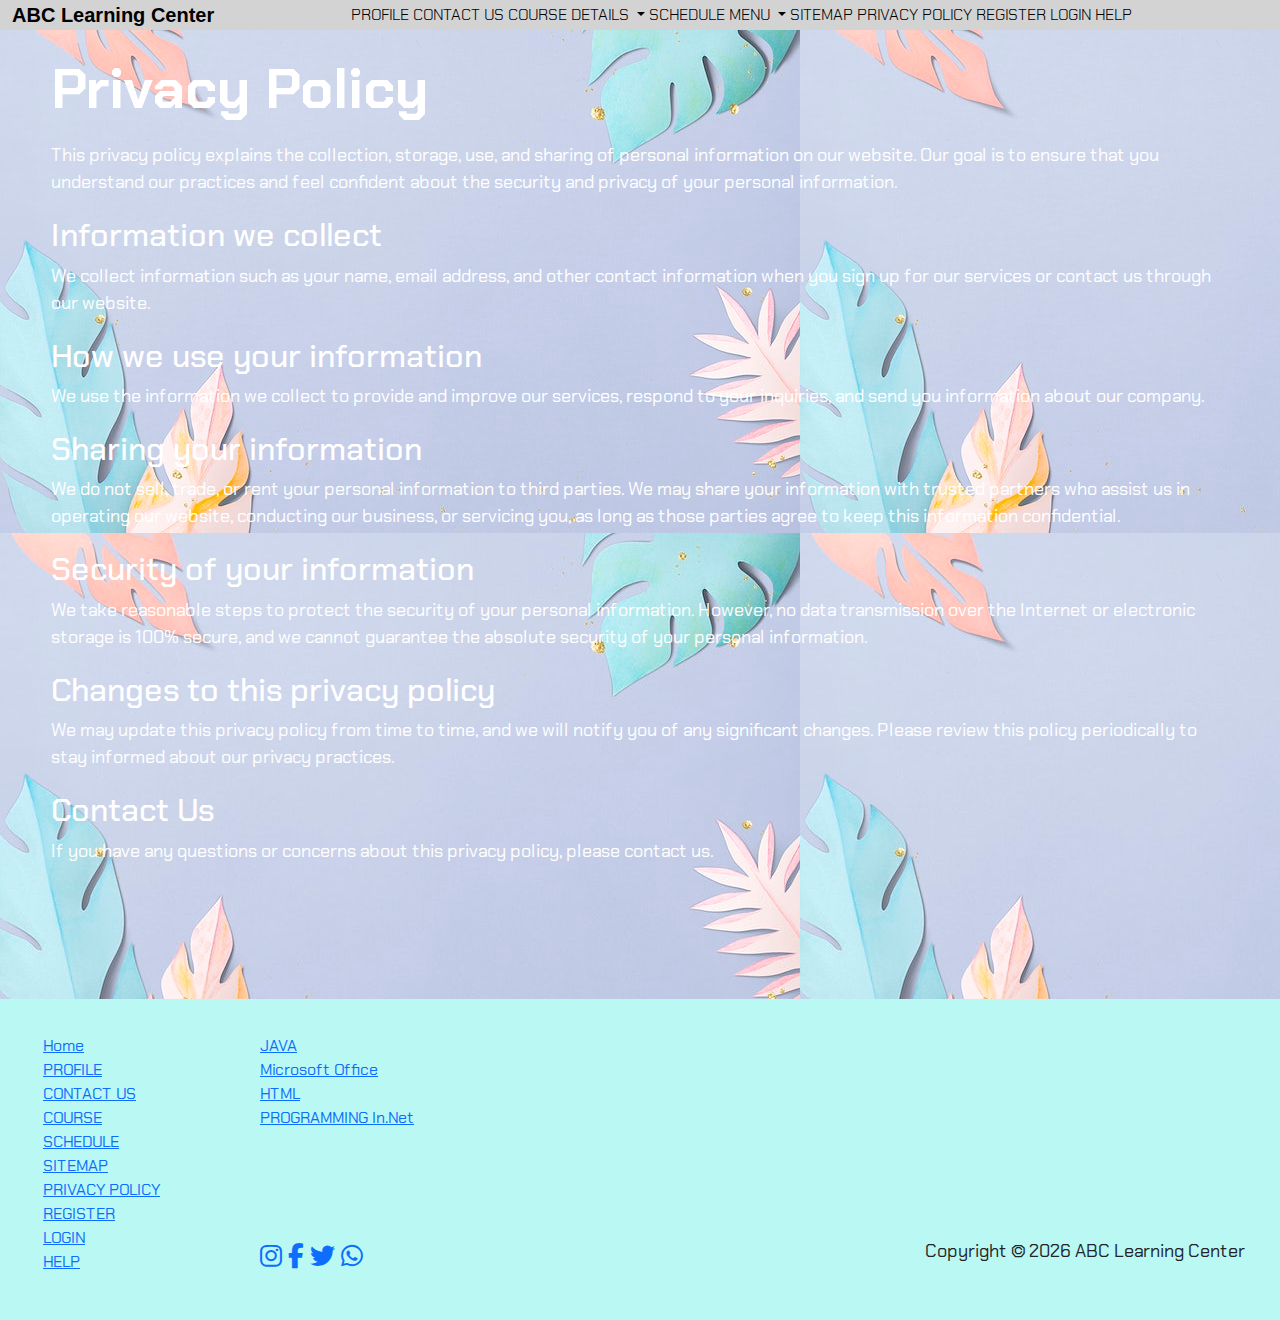
<file: PRIVACYPOLICY.html>
<!DOCTYPE html>
<html lang="en">

<head>
    <title>Privacy Policy</title>
    <link rel="stylesheet" href="privacypolicy.css" />
    <meta charset="UTF-8">
    <meta http-equiv="X-UA-Compatible" content="IE=edge">
    <meta name="viewport" content="width=device-width, initial-scale=1.0">
    <link href="https://cdn.jsdelivr.net/npm/bootstrap@5.1.3/dist/css/bootstrap.min.css" rel="stylesheet" integrity="sha384-1BmE4kWBq78iYhFldvKuhfTAU6auU8tT94WrHftjDbrCEXSU1oBoqyl2QvZ6jIW3" crossorigin="anonymous">
    <link rel="stylesheet" type="text/css" href="privacypolicy.css">
    <link rel="stylesheet" type="text/css" href="https://cdnjs.cloudflare.com/ajax/libs/font-awesome/6.2.1/css/all.min.css">
    <link rel="stylesheet" href="privacypolicy.css" />
    <meta name="viewport" content="width=device-width, initial-scale=1.0">
    <meta charset="utf-8">
    <meta name="viewport" content="width=device-width, initial-scale=1.0">
    <link href="https://cdn.jsdelivr.net/npm/bootstrap@5.2.3/dist/css/bootstrap.min.css" rel="stylesheet">
    <script src="https://cdn.jsdelivr.net/npm/bootstrap@5.2.3/dist/js/bootstrap.bundle.min.js"></script>
    <meta charset="UTF-8">
    <meta http-equiv="X-UA-Compatible" content="IE=edge">
    <meta name="viewport" content="width=device-width, initial-scale=1.0">
    <link href="https://cdn.jsdelivr.net/npm/bootstrap@5.1.3/dist/css/bootstrap.min.css" rel="stylesheet" integrity="sha384-1BmE4kWBq78iYhFldvKuhfTAU6auU8tT94WrHftjDbrCEXSU1oBoqyl2QvZ6jIW3" crossorigin="anonymous">
    <link rel="stylesheet" type="text/css" href="privacypolicy.css">
    <link rel="stylesheet" type="text/css" href="https://cdnjs.cloudflare.com/ajax/libs/font-awesome/6.2.1/css/all.min.css">

</head>

<body background="privacybackground.jpg">

    <!-------------Nav----------------->

    <nav class="navbar navbar-expand-lg  sticky-top">
        <div class="container-fluid">
            <a class="nav-brand" href="index.html">
                   ABC Learning Center
                </a>
            <div class="collapse navbar-collapse" id="navbarSupportedContent">
                <li class="nav-item">
                    <a class="nav-link" href="PROFILE.html">PROFILE</a>
                </li>
                <li class="nav-item">
                    <a class="nav-link" href="CONTACT_US.html">CONTACT US</a>
                </li>
                <li class="nav-item dropdown">
                    <a class="nav-link dropdown-toggle" href="#" id="navbarDropdown" role="button" data-bs-toggle="dropdown" aria-expanded="false">
                        COURSE DETAILS
                      </a>
                    <ul class="dropdown-menu" aria-labelledby="navbarDropdown">
                        <li><a class="dropdown-item" href="java.html">JAVA</a></li>
                        <li><a class="dropdown-item" href="microsoft.html">Microsoft Office</a></li>
                        <li><a class="dropdown-item" href="html.html">HTML</a></li>
                        <li><a class="dropdown-item" href="programmingInNet.html">Programming In.Net</a></li>
                    </ul>
                  </li>
                
                  <li class="nav-item dropdown">
                    <a class="nav-link dropdown-toggle" href="#" id="navbarDropdown" role="button" data-bs-toggle="dropdown" aria-expanded="false">
                        SCHEDULE MENU
                      </a>
                    <ul class="dropdown-menu" aria-labelledby="navbarDropdown">
                        <li><a class="dropdown-item" href="aboutschedule.html">SCHEDULE</a></li>
                        <li><a class="dropdown-item" href="SCHEDULE.html">DETAILS SCHEDULE</a></li>
                    </ul>
                    </li> 
                        <li class="nav-item">
                            <a class="nav-link" href="SITEMAP.html">SITEMAP</a>
                        </li>
                        <li class="nav-item">
                            <a class="nav-link" href="PRIVACYPOLICY.html">PRIVACY POLICY</a>
                        </li>
                        <li class="nav-item">
                            <a class="nav-link" href="REGISTER_FORM.html">REGISTER</a>
                        </li>
                        <li class="nav-item">
                            <a class="nav-link" href="LOGIIN.html">LOGIN</a>
                        </li>
                        <li class="nav-item">
                            <a class="nav-link" href="HELP.html">HELP</a>
                        </li> 
            </div>
        </div>
    </nav>

    </header>
    <main>
        <h1><b><strong>Privacy Policy</strong></b></h1>
        <p>
            This privacy policy explains the collection, storage, use, and sharing of personal information on our website. Our goal is to ensure that you understand our practices and feel confident about the security and privacy of your personal information.
        </p>
        <h2>Information we collect</h2>
        <p>
            We collect information such as your name, email address, and other contact information when you sign up for our services or contact us through our website.
        </p>
        <h2>How we use your information</h2>
        <p>
            We use the information we collect to provide and improve our services, respond to your inquiries, and send you information about our company.
        </p>
        <h2>Sharing your information</h2>
        <p>
            We do not sell, trade, or rent your personal information to third parties. We may share your information with trusted partners who assist us in operating our website, conducting our business, or servicing you, as long as those parties agree to keep this
            information confidential.
        </p>
        <h2>Security of your information</h2>
        <p>
            We take reasonable steps to protect the security of your personal information. However, no data transmission over the Internet or electronic storage is 100% secure, and we cannot guarantee the absolute security of your personal information.
        </p>
        <h2>Changes to this privacy policy</h2>
        <p>
            We may update this privacy policy from time to time, and we will notify you of any significant changes. Please review this policy periodically to stay informed about our privacy practices.
        </p>
        <h2>Contact Us</h2>
        <p>
            If you have any questions or concerns about this privacy policy, please contact us.
        </p>
    </main>
    <div id="footer1">
        <div id="main1">
            <div class="footer-col">

                <ul>
                    <li><a href="index.html">Home</a></li>
                    <li><a href="PROFILE.html">PROFILE</a></li>
                    <li><a href="CONTACT_US.html">CONTACT US</a></li>
                    <li><a href="COURSE.html">COURSE</a></li>
                    <li><a href="SCHEDULE.html">SCHEDULE</a></li>
                    <li><a href="SITEMAP.html">SITEMAP</a></li>
                    <li><a href="PRIVACYPOLICY.html">PRIVACY POLICY</a></li>
                    <li><a href="REGISTER_FORM.html">REGISTER</a></li>
                    <li><a href="LOGIIN.html">LOGIN</a></li>
                    <li><a href="HELP.html">HELP</a></li>

                </ul>
            </div>
            <div class="footer-col3">

                <ul>
                    <li><a href="java.html">JAVA</a></li>
                    <li><a href="microsoft.html">Microsoft Office</a></li>
                    <li><a href="html.html">HTML</a></li>
                    <li><a href="programmingInNet.html">PROGRAMMING In.Net</a></li>
                </ul>
            </div>
        </div>
        <div class="social-media">
            <a href=""><i class="fa-brands fa-instagram"></i></a>
            <a href=""><i class="fa-brands fa-facebook-f"></i></a>
            <a href=""><i class="fa-brands fa-twitter"></i></a>
            <a href=""><i class="fa-brands fa-whatsapp"></i></a>
        </div>
        <p>Copyright &copy;
            <script>
                document.write(new Date().getFullYear());
            </script> ABC Learning Center</p>
    </div>
    </div>

</body>

</html>
</file>
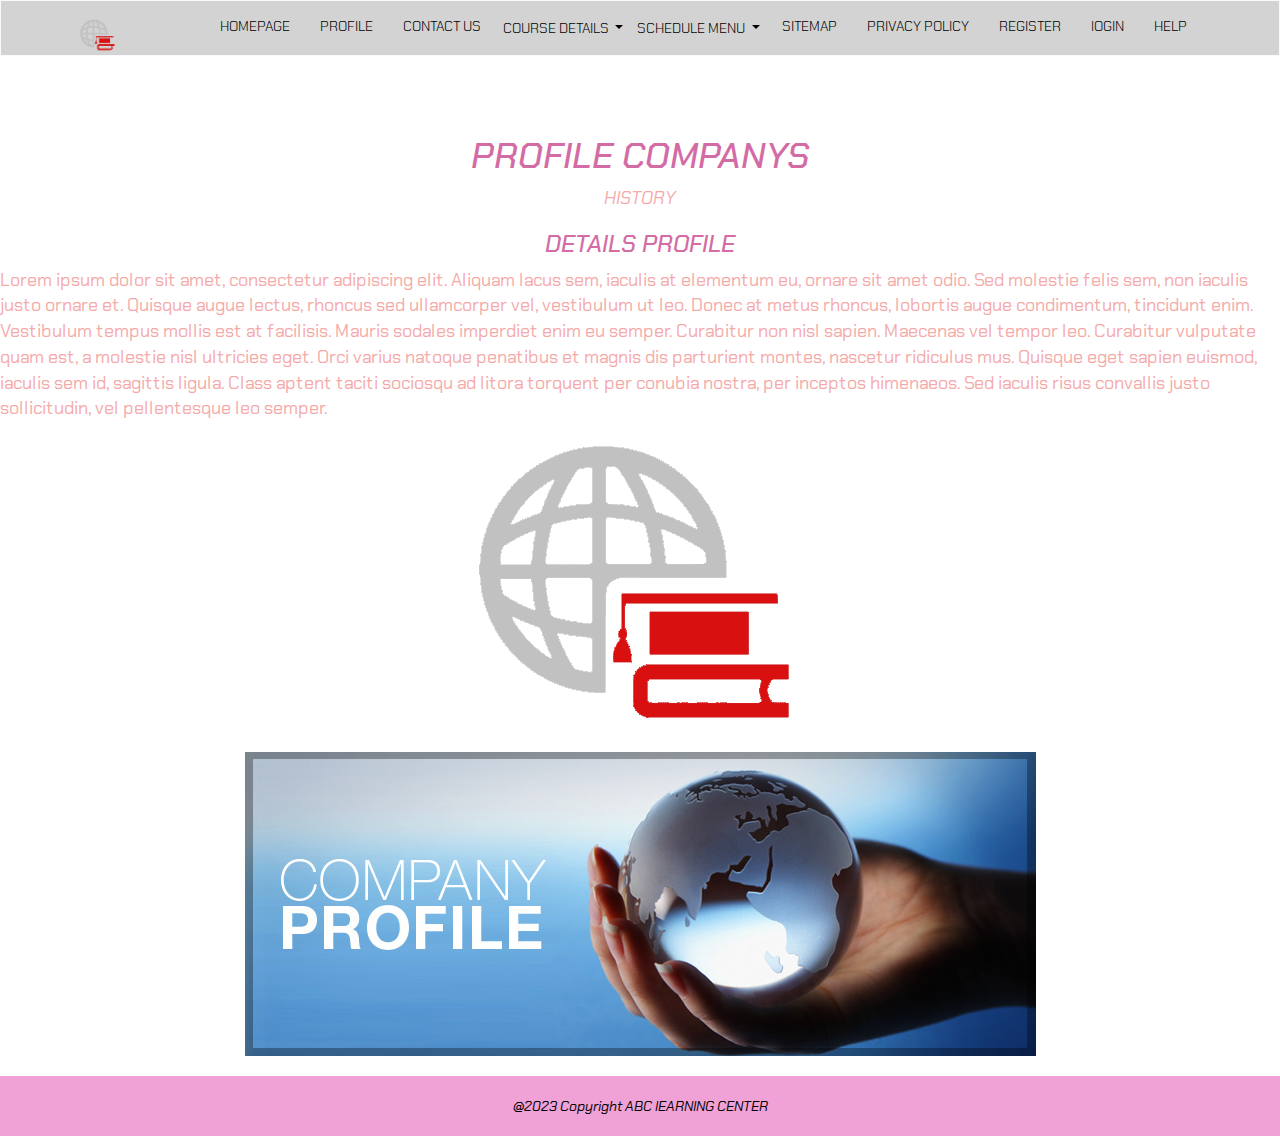
<file: PROFILE.html>
<!DOCTYPE html>
<html lang="en">
    <head>
      <title>PROFILE</title>  
    <meta charset="Utf-8">
    <meta name="viewport" content="width=device-width, initial-scale=1.0">
    <link rel="stylesheet" href="style.css">
    <meta http-equiv="X-UA-Compatible" content="IE=edge">
    <meta name="viewport" content="width=device-width, initial-scale=1.0">
    <link href="https://cdn.jsdelivr.net/npm/bootstrap@5.1.3/dist/css/bootstrap.min.css" rel="stylesheet" integrity="sha384-1BmE4kWBq78iYhFldvKuhfTAU6auU8tT94WrHftjDbrCEXSU1oBoqyl2QvZ6jIW3" crossorigin="anonymous">
    <link rel="stylesheet" type="text/css" href="style.css">
    <link rel="stylesheet" type="text/css" href="https://cdnjs.cloudflare.com/ajax/libs/font-awesome/6.2.1/css/all.min.css">
    <meta name="viewport" content="width=device-width, initial-scale=1.0">
    <meta charset="utf-8">
    <meta name="viewport" content="width=device-width, initial-scale=1.0">
    <link href="https://cdn.jsdelivr.net/npm/bootstrap@5.2.3/dist/css/bootstrap.min.css" rel="stylesheet">
    <script src="https://cdn.jsdelivr.net/npm/bootstrap@5.2.3/dist/js/bootstrap.bundle.min.js"></script>
    <meta charset="UTF-8">
    <link rel="stylesheet" type="text/css" href="style.css">
    <link rel="stylesheet" href="https://maxcdn.bootstrapcdn.com/bootstrap/3.4.1/css/bootstrap.min.css">
  <script src="https://ajax.googleapis.com/ajax/libs/jquery/3.6.3/jquery.min.js"></script>
  <script src="https://maxcdn.bootstrapcdn.com/bootstrap/3.4.1/js/bootstrap.min.js"></script>
<style>
body{
      color: rgb(211, 108, 165);
    }
h1{
  color: rgb(211, 108, 165);
}

h2{
  color: rgb(211, 108, 165);
}

h3{
  color: rgb(211, 108, 165);
}

p{
  color: rgb(245, 170, 170);
}

footer{
  color: black;
}

</style>
 </head>
    <header>
    <body>
      <nav class="navbar navbar-expand-sm bg-light navbar-dark">
          <div class="container-fluid">
            <a class="navbar-brand" href="#">
              <img src="LOGO.png" alt="Logo" style="width:40px;" class="rounded-pill">
            </a>
        <ul class="nav navbar-nav">
          <li class="active"><a href="index.html">HOMEPAGE</a></li>
          <li><a href="PROFILE.html">PROFILE</a></li>
          <li><a href="CONTACT_US.html">CONTACT US</a></li>
          <li class="nav-item dropdown">
            <a class="nav-link dropdown-toggle" href="#" id="navbarDropdown" role="button" data-bs-toggle="dropdown" aria-expanded="false">
                COURSE DETAILS
              </a>
            <ul class="dropdown-menu" aria-labelledby="navbarDropdown">
                <li><a class="dropdown-item" href="java.html">JAVA</a></li>
                <li><a class="dropdown-item" href="microsoft.html">Microsoft Office</a></li>
                <li><a class="dropdown-item" href="html.html">HTML</a></li>
                <li><a class="dropdown-item" href="programmingInNet.html">Programming In.Net</a></li>
            </ul>

        </li>
        <li class="nav-item dropdown">
          <a class="nav-link dropdown-toggle" href="#" id="navbarDropdown" role="button" data-bs-toggle="dropdown" aria-expanded="false">
              SCHEDULE MENU
            </a>
          <ul class="dropdown-menu" aria-labelledby="navbarDropdown">
              <li><a class="dropdown-item" href="aboutschedule.html">ABOUT SCHEDULE</a></li>
              <li><a class="dropdown-item" href="SCHEDULE.html">DETAILED SCHEDULE</a></li>
              
          </ul>
         
            </li>
          
          <li><a href="SITEMAP.html">SITEMAP</a></li>
          <li><a href="PRIVACYPOLICY.html">PRIVACY POLICY</a></li>
          <li><a href="REGISTER_FORM.html">REGISTER</a></li>
          <li><a href="LOGIIN.html">lOGIN</a></li>
          <li><a href="HELP.html">HELP</a></li>

        </ul>
      </div>
    </nav>
    <br>
    <br>
    <h1 style=" text-align: center; font-style: italic;">PROFILE COMPANYS</h1>
    <p style=" text-align: center; font-style: italic;">HISTORY</p>
    
      <h3 style=" text-align: center; font-style: italic;">DETAILS PROFILE</h3>
      <p>Lorem ipsum dolor sit amet, consectetur adipiscing elit. Aliquam lacus sem, iaculis at elementum eu, ornare sit amet odio. Sed molestie felis sem, non iaculis justo ornare et. Quisque augue lectus, rhoncus sed ullamcorper vel, vestibulum ut leo.
          Donec at metus rhoncus, lobortis augue condimentum, tincidunt enim. Vestibulum tempus mollis est at facilisis. Mauris sodales imperdiet enim eu semper. Curabitur non nisl sapien. Maecenas vel tempor leo. 
          Curabitur vulputate quam est, a molestie
          nisl ultricies eget. Orci varius natoque penatibus et magnis dis parturient montes, nascetur ridiculus mus. Quisque eget sapien euismod, iaculis sem id, sagittis ligula. Class aptent taciti sociosqu ad litora torquent per conubia nostra, per
          inceptos himenaeos. Sed iaculis risus convallis justo sollicitudin, vel pellentesque leo semper.</p>
      <center>
      <img src="LOGO.png">
      </center> 
      <center>
        <img src="company-profile.jpg"
      </center>
      <br>
      <br>
  </body>
    </header>
  <footer style="font-style: italic; background-color: rgb(240, 161, 214); padding: 20px 20px 20px 20px; text-align: center;">
    @2023 Copyright ABC lEARNING CENTER
</footer>
    
</html>
</file>
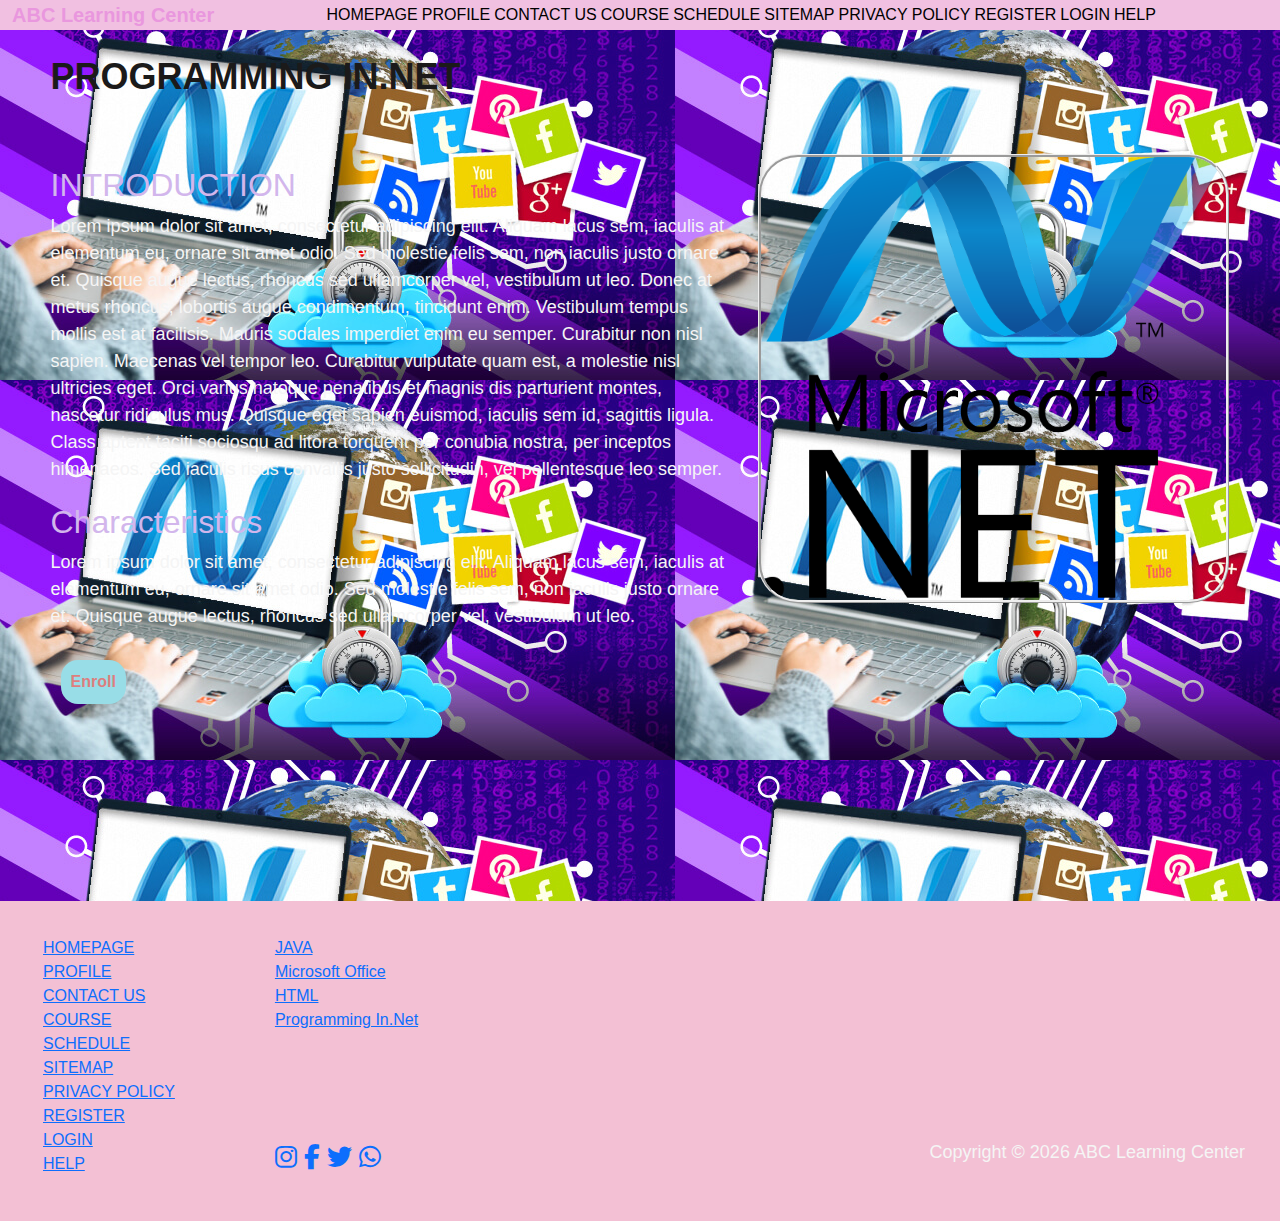
<file: programmingInNet.html>
<!DOCTYPE html>
<html lang="en">

<head>
    <title>Programming In.Net</title>
    <link rel="stylesheet" href="course.css" />
    <meta charset="UTF-8">
    <meta http-equiv="X-UA-Compatible" content="IE=edge">
    <meta name="viewport" content="width=device-width, initial-scale=1.0">
    <link href="https://cdn.jsdelivr.net/npm/bootstrap@5.1.3/dist/css/bootstrap.min.css" rel="stylesheet" integrity="sha384-1BmE4kWBq78iYhFldvKuhfTAU6auU8tT94WrHftjDbrCEXSU1oBoqyl2QvZ6jIW3" crossorigin="anonymous">
    <link rel="stylesheet" type="text/css" href="course.css">
    <link rel="stylesheet" type="text/css" href="https://cdnjs.cloudflare.com/ajax/libs/font-awesome/6.2.1/css/all.min.css">
    <link rel="stylesheet" href="course.css" />
    <meta name="viewport" content="width=device-width, initial-scale=1.0">
    <meta charset="utf-8">
    <meta name="viewport" content="width=device-width, initial-scale=1.0">
    <link href="https://cdn.jsdelivr.net/npm/bootstrap@5.2.3/dist/css/bootstrap.min.css" rel="stylesheet">
    <script src="https://cdn.jsdelivr.net/npm/bootstrap@5.2.3/dist/js/bootstrap.bundle.min.js"></script>
    <meta charset="UTF-8">
    <meta http-equiv="X-UA-Compatible" content="IE=edge">
    <meta name="viewport" content="width=device-width, initial-scale=1.0">
    <link href="https://cdn.jsdelivr.net/npm/bootstrap@5.1.3/dist/css/bootstrap.min.css" rel="stylesheet" integrity="sha384-1BmE4kWBq78iYhFldvKuhfTAU6auU8tT94WrHftjDbrCEXSU1oBoqyl2QvZ6jIW3" crossorigin="anonymous">
    <link rel="stylesheet" type="text/css" href="course.css">
    <link rel="stylesheet" type="text/css" href="https://cdnjs.cloudflare.com/ajax/libs/font-awesome/6.2.1/css/all.min.css">
     <style>
        p{
            color: whitesmoke;
        }

        h2{
            color: rgb(210, 182, 236);
        }
     </style>
</head>


<!-- <div class="brand-title">
        <img id="LOGO" src="LOGO.png">ABC Learning Center

    </div> -->
<!-- <header id="navbar"> -->



<body background= "backgroundnet.jpg">

    <!-------------Nav----------------->

    <nav class="navbar navbar-expand-lg  sticky-top">
        <div class="container-fluid">
            <a class="nav-brand" href="index.html">
                   ABC Learning Center
                </a>
            <div class="collapse navbar-collapse" id="navbarSupportedContent">
                <li class="nav-item">
                    <a class="nav-link" href="index.html">HOMEPAGE</a>
                </li>

                <li class="nav-item">
                    <a class="nav-link " href="PROFILE.html">PROFILE</a>
                    <li class="nav-item">
                        <a class="nav-link " href="CONTACT_US.html">CONTACT US</a>
                        <li class="nav-item">
                            <a class="nav-link" href="COURSE.html">COURSE</a>
                        </li>
                        <li class="nav-item">
                            <a class="nav-link" href="SCHEDULE.html">SCHEDULE</a>
                        </li>
                        <li class="nav-item">
                            <a class="nav-link" href="SITEMAP.html">SITEMAP</a>
                        </li>
                        <li class="nav-item">
                            <a class="nav-link" href="PRIVACYPOLICY.html">PRIVACY POLICY</a>
                        </li>
                        <li class="nav-item">
                            <a class="nav-link" href="REGISTER_FORM.html">REGISTER</a>
                        </li>
                        <li class="nav-item">
                            <a class="nav-link" href="LOGIIN.html">LOGIN</a>
                        </li>
                        <li class="nav-item">
                            <a class="nav-link" href="HELP.html">HELP</a>
                        </li> 
                    </li>
                </li>        
            </div>
        </div>
    </nav>

    </header>
    <main>

        <h1 class="banner1"><b>PROGRAMMING IN.NET</b></h1>
        <img class="logo" src="LOGOPROGRAMMING.png">
        <br>
        <br>
        <h2>INTRODUCTION</h2>
        <p>Lorem ipsum dolor sit amet, consectetur adipiscing elit. Aliquam lacus sem, iaculis at elementum eu, ornare sit amet odio. Sed molestie felis sem, non iaculis justo ornare et. Quisque augue lectus, rhoncus sed ullamcorper vel, vestibulum ut leo.
            Donec at metus rhoncus, lobortis augue condimentum, tincidunt enim. Vestibulum tempus mollis est at facilisis. Mauris sodales imperdiet enim eu semper. Curabitur non nisl sapien. Maecenas vel tempor leo. Curabitur vulputate quam est, a molestie
            nisl ultricies eget. Orci varius natoque penatibus et magnis dis parturient montes, nascetur ridiculus mus. Quisque eget sapien euismod, iaculis sem id, sagittis ligula. Class aptent taciti sociosqu ad litora torquent per conubia nostra, per
            inceptos himenaeos. Sed iaculis risus convallis justo sollicitudin, vel pellentesque leo semper.</p>
        <h2>Characteristics</h2>
        <p>Lorem ipsum dolor sit amet, consectetur adipiscing elit. Aliquam lacus sem, iaculis at elementum eu, ornare sit amet odio. Sed molestie felis sem, non iaculis justo ornare et. Quisque augue lectus, rhoncus sed ullamcorper vel, vestibulum ut leo.</p>
        <a href="SCHEDULE.html" class="btn ">Enroll</a>
    </main>

</body>
<br>
<br>
<br>

<div id="footer1">
    <div id="main1">
        <div class="footer-col">

            <ul>
                <li><a href="index.html">HOMEPAGE</a></li>
                <li><a href="PROFILE.html">PROFILE</a></li>
                <li><a href="CONTACT_US.html">CONTACT US</a></li>
                <li><a href="COURSE.html">COURSE</a></li>
                <li><a href="SCHEDULE.html">SCHEDULE</a></li>
                <li><a href="SITEMAP.html">SITEMAP</a></li>
                <li><a href="PRIVACYPOLICY.html">PRIVACY POLICY</a></li>
                <li><a href="REGISTER_FORM.html">REGISTER</a></li>
                <li><a href="LOGIIN.html">LOGIN</a></li>
                <li><a href="HELP.html">HELP</a></li>
            </ul>
        </div>
<div class="footer-col3">

    <ul>
        <li><a href="java.html">JAVA</a></li>
        <li><a href="microsoft.html">Microsoft Office</a></li>
        <li><a href="html.html">HTML</a></li>
        <li><a href="programmingInNet.html">Programming In.Net</a></li>
    </ul>
</div>
</div>
<div class="social-media">
<a href=""><i class="fa-brands fa-instagram"></i></a>
<a href=""><i class="fa-brands fa-facebook-f"></i></a>
<a href=""><i class="fa-brands fa-twitter"></i></a>
<a href=""><i class="fa-brands fa-whatsapp"></i></a>

</div>
<p>Copyright &copy;
<script>
    document.write(new Date().getFullYear());
</script> ABC Learning Center</p>
</html>
</file>
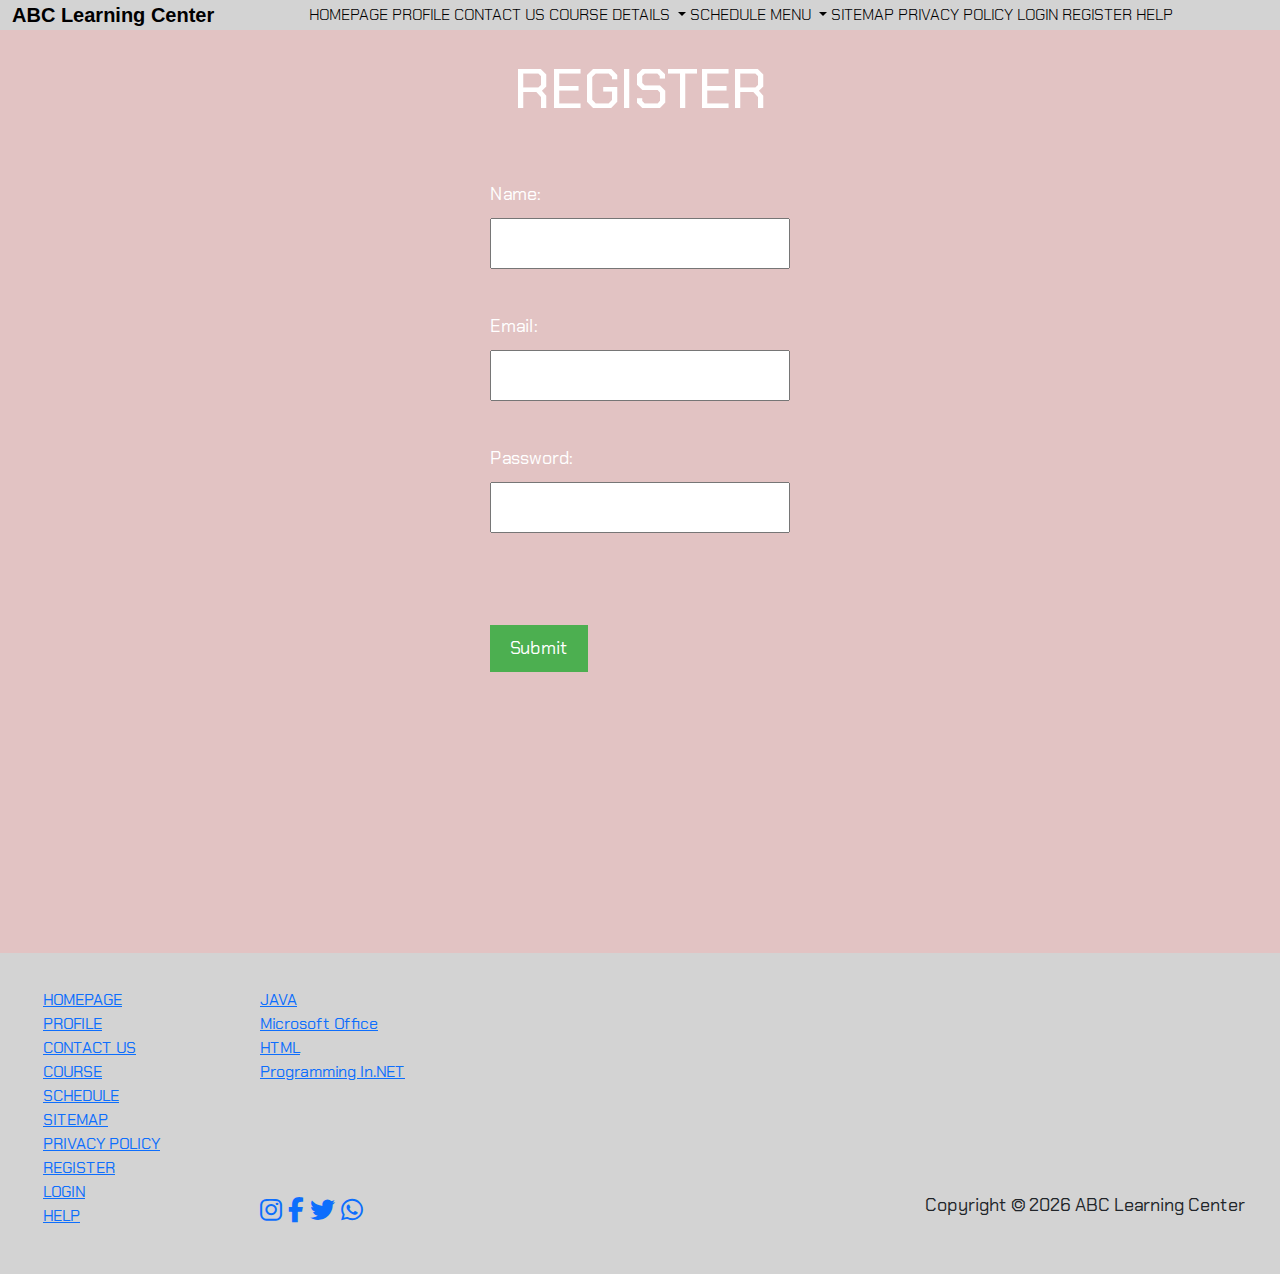
<file: REGISTER_FORM.html>
<!DOCTYPE html>
<html lang="en">

<head>
    <title>REGISTER FORM</title>
    <link rel="stylesheet" href="style.css" />
    <meta charset="UTF-8">
    <meta http-equiv="X-UA-Compatible" content="IE=edge">
    <meta name="viewport" content="width=device-width, initial-scale=1.0">
    <link href="https://cdn.jsdelivr.net/npm/bootstrap@5.1.3/dist/css/bootstrap.min.css" rel="stylesheet" integrity="sha384-1BmE4kWBq78iYhFldvKuhfTAU6auU8tT94WrHftjDbrCEXSU1oBoqyl2QvZ6jIW3" crossorigin="anonymous">
    <link rel="stylesheet" type="text/css" href="style.css">
    <link rel="stylesheet" type="text/css" href="https://cdnjs.cloudflare.com/ajax/libs/font-awesome/6.2.1/css/all.min.css">
    <link rel="stylesheet" href="style.css" />
    <meta name="viewport" content="width=device-width, initial-scale=1.0">
    <meta charset="utf-8">
    <meta name="viewport" content="width=device-width, initial-scale=1.0">
    <link href="https://cdn.jsdelivr.net/npm/bootstrap@5.2.3/dist/css/bootstrap.min.css" rel="stylesheet">
    <script src="https://cdn.jsdelivr.net/npm/bootstrap@5.2.3/dist/js/bootstrap.bundle.min.js"></script>
    <meta charset="UTF-8">
    <meta http-equiv="X-UA-Compatible" content="IE=edge">
    <meta name="viewport" content="width=device-width, initial-scale=1.0">
    <link href="https://cdn.jsdelivr.net/npm/bootstrap@5.1.3/dist/css/bootstrap.min.css" rel="stylesheet" integrity="sha384-1BmE4kWBq78iYhFldvKuhfTAU6auU8tT94WrHftjDbrCEXSU1oBoqyl2QvZ6jIW3" crossorigin="anonymous">
    <link rel="stylesheet" type="text/css" href="style.css">
    <link rel="stylesheet" type="text/css" href="https://cdnjs.cloudflare.com/ajax/libs/font-awesome/6.2.1/css/all.min.css">

</head>

<body style=" background-color: rgb(226, 195, 195);">

    <!-------------Nav----------------->

    <nav class="navbar navbar-expand-lg  sticky-top">
        <div class="container-fluid">
            <a class="nav-brand" href="index.html">
                   ABC Learning Center
                </a>
            <div class="collapse navbar-collapse" id="navbarSupportedContent">
                <li class="nav-item">
                    <a class="nav-link" href="index.html">HOMEPAGE</a>
                </li>
                <li class="nav-item">
                    <a class="nav-link" href="PROFILE.html">PROFILE</a>
                </li>

                <li class="nav-item">
                    <a class="nav-link " href="CONTACT_US.html">CONTACT US</a>
                    <li class="nav-item dropdown">
                        <a class="nav-link dropdown-toggle" href="#" id="navbarDropdown" role="button" data-bs-toggle="dropdown" aria-expanded="false">
                            COURSE DETAILS
                          </a>
                        <ul class="dropdown-menu" aria-labelledby="navbarDropdown">
                            <li><a class="dropdown-item" href="java.html">JAVA</a></li>
                            <li><a class="dropdown-item" href="microsoft.html">Microsoft Office</a></li>
                            <li><a class="dropdown-item" href="html.html">HTML</a></li>
                            <li><a class="dropdown-item" href="programmingInNet.html">Programming In.Net</a></li>
                        </ul>
                      </li>
                        <li class="nav-item dropdown">
                            <a class="nav-link dropdown-toggle" href="#" id="navbarDropdown" role="button" data-bs-toggle="dropdown" aria-expanded="false">
                                SCHEDULE MENU
                              </a>
                            <ul class="dropdown-menu" aria-labelledby="navbarDropdown">
                                <li><a class="dropdown-item" href="aboutschedule.html">SCHEDULE</a></li>
                                <li><a class="dropdown-item" href="SCHEDULE.html">DETAILS SCHEDULE</a></li>
                            </ul>
                            </li> 
                        <li class="nav-item">
                            <a class="nav-link" href="SITEMAP.html">SITEMAP</a>
                        </li>
                        <li class="nav-item">
                            <a class="nav-link" href="PRIVACYPOLICY.html">PRIVACY POLICY</a>
                        </li>
                        <li class="nav-item">
                            <a class="nav-link" href="LOGIIN.html">LOGIN</a>
                        </li>
                        <li class="nav-item">
                            <a class="nav-link" href="REGISTER_FORM.html">REGISTER</a>
                        </li>
                        <li class="nav-item">
                            <a class="nav-link" href="HELP.html">HELP</a>
                        </li>

            </div>
        </div>
    </nav>

    </header>
    <main>
        <center>
            <h1 class="masuk">REGISTER</h1>
            <form action="#">
                <label for="name">Name:</label>
                <input type="text" id="name" name="name">
                <br><br>
                <label for="email">Email:</label>
                <input type="email" id="email" name="email">
                <br><br>
                <label for="password">Password:</label>
                <input type="password" id="password" name="password">
                <br><br>
                <br><br>
                <input type="submit" value="Submit">
            </form>
        </center>
    </main>
    <div id="footer1">
        <div id="main1">
            <div class="footer-col">

                <ul>
                    <li><a href="index.html">HOMEPAGE</a></li>
                    <li><a href="PROFILE.html">PROFILE</a></li>
                    <li><a href="CONTACT_US.html">CONTACT US</a></li>
                    <li><a href="COURSE.html">COURSE</a></li>
                    <li><a href="SCHEDULE.html">SCHEDULE</a></li>
                    <li><a href="SITEMAP.html">SITEMAP</a></li>
                    <li><a href="PRIVACYPOLICY.html">PRIVACY POLICY</a></li>
                    <li><a href="REGISTER_FORM.html">REGISTER</a></li>
                    <li><a href="LOGIIN.html">LOGIN</a></li>
                    <li><a href="HELP.html">HELP</a></li>
                </ul>
            </div>
            <div class="footer-col3">

                <ul>
                    <li><a href="java.html">JAVA</a></li>
                    <li><a href="microsoft.html">Microsoft Office</a></li>
                    <li><a href="html.html">HTML</a></li>
                    <li><a href="programmingInNet.html">Programming In.NET</a></li>
                </ul>
            </div>
        </div>
        <div class="social-media">
            <a href=""><i class="fa-brands fa-instagram"></i></a>
            <a href=""><i class="fa-brands fa-facebook-f"></i></a>
            <a href=""><i class="fa-brands fa-twitter"></i></a>
            <a href=""><i class="fa-brands fa-whatsapp"></i></a>
        </div>
        <p>Copyright &copy;
            <script>
                document.write(new Date().getFullYear());
            </script> ABC Learning Center</p>
    </div>
    </div>

</body>

</html>
</file>
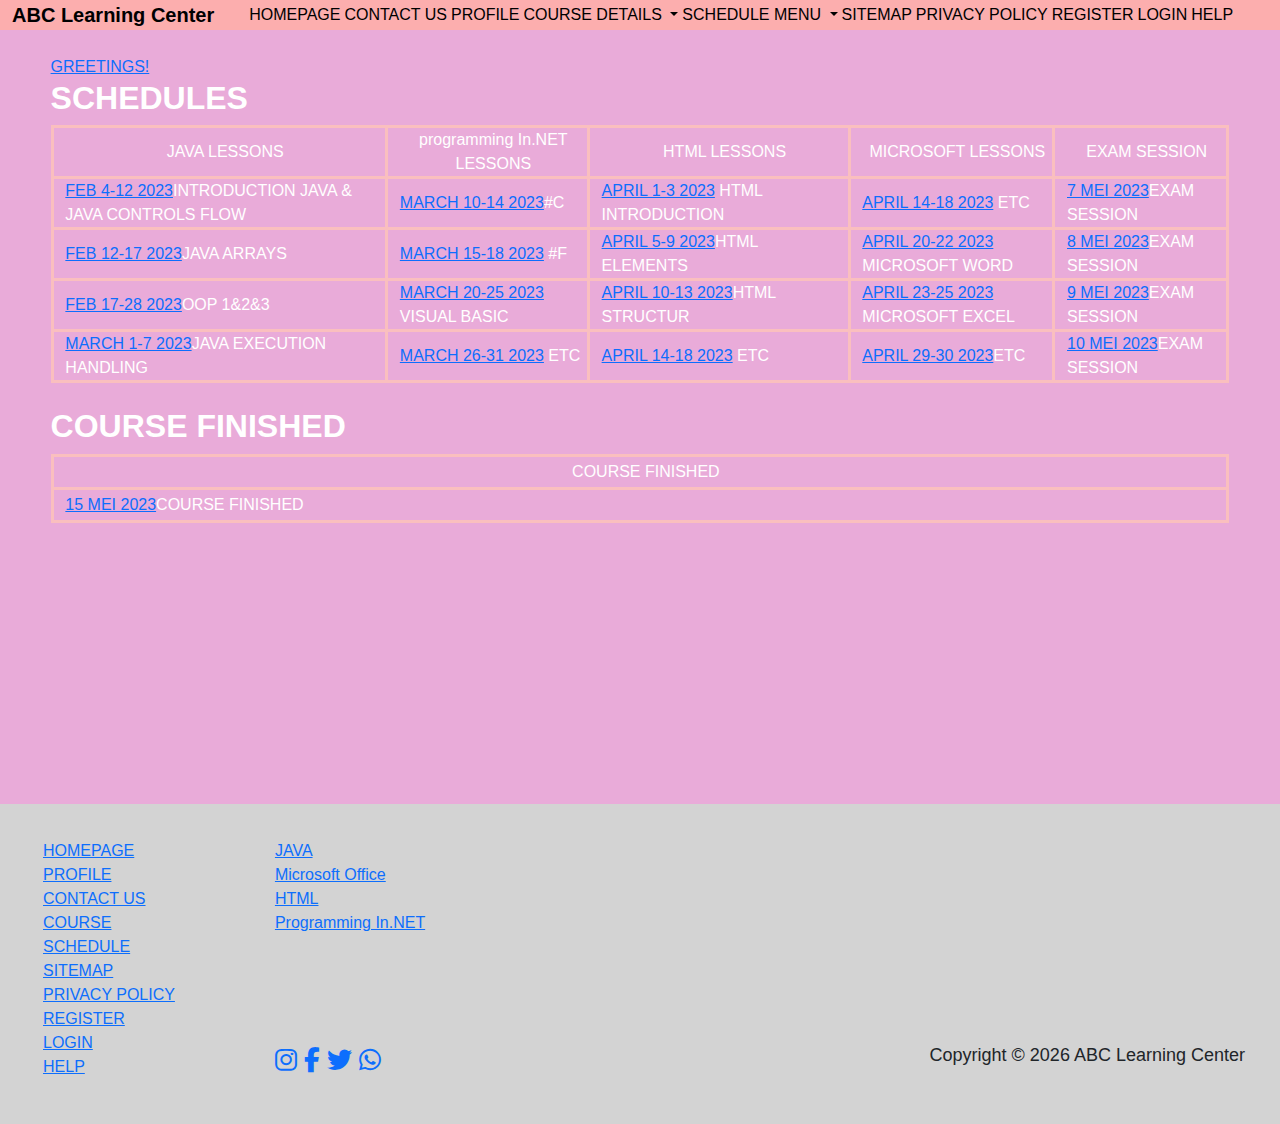
<file: SCHEDULE.html>
<!DOCTYPE html>
<html lang="en">

<head>
    <title>Schedule</title>
    <link rel="stylesheet" href="schedule.css" />
    <meta charset="UTF-8">
    <meta http-equiv="X-UA-Compatible" content="IE=edge">
    <meta name="viewport" content="width=device-width, initial-scale=1.0">
    <link href="https://cdn.jsdelivr.net/npm/bootstrap@5.1.3/dist/css/bootstrap.min.css" rel="stylesheet" integrity="sha384-1BmE4kWBq78iYhFldvKuhfTAU6auU8tT94WrHftjDbrCEXSU1oBoqyl2QvZ6jIW3" crossorigin="anonymous">
    <link rel="stylesheet" type="text/css" href="schedule.css">
    <link rel="stylesheet" type="text/css" href="https://cdnjs.cloudflare.com/ajax/libs/font-awesome/6.2.1/css/all.min.css">
    <link rel="stylesheet" href="schedule.css" />
    <meta name="viewport" content="width=device-width, initial-scale=1.0">
    <meta charset="utf-8">
    <meta name="viewport" content="width=device-width, initial-scale=1.0">
    <link href="https://cdn.jsdelivr.net/npm/bootstrap@5.2.3/dist/css/bootstrap.min.css" rel="stylesheet">
    <script src="https://cdn.jsdelivr.net/npm/bootstrap@5.2.3/dist/js/bootstrap.bundle.min.js"></script>
    <meta charset="UTF-8">
    <meta http-equiv="X-UA-Compatible" content="IE=edge">
    <meta name="viewport" content="width=device-width, initial-scale=1.0">
    <link href="https://cdn.jsdelivr.net/npm/bootstrap@5.1.3/dist/css/bootstrap.min.css" rel="stylesheet" integrity="sha384-1BmE4kWBq78iYhFldvKuhfTAU6auU8tT94WrHftjDbrCEXSU1oBoqyl2QvZ6jIW3" crossorigin="anonymous">
    <link rel="stylesheet" type="text/css" href="schedule.css">
    <link rel="stylesheet" type="text/css" href="https://cdnjs.cloudflare.com/ajax/libs/font-awesome/6.2.1/css/all.min.css">
</head>

<body style=" background-color: rgb(233, 171, 217);">

    <!-------------Nav----------------->

    <nav class="navbar navbar-expand-lg  sticky-top">
        <div class="container-fluid">
            <a class="nav-brand" href="index.html">
                   ABC Learning Center
                </a>
            <div class="collapse navbar-collapse" id="navbarSupportedContent">
                <li class="nav-item">
                    <a class="nav-link" href="index.html">HOMEPAGE</a>
                
                   <li class="nav-item">
                    <a class="nav-link " href="CONTACT_US.html">CONTACT US</a>
                   </li>
                    <li class="nav-item">
                        <a class="nav-link " href="PROFILE.html">PROFILE</a>
                            <li class="nav-item dropdown">
                                <a class="nav-link dropdown-toggle" href="#" id="navbarDropdown" role="button" data-bs-toggle="dropdown" aria-expanded="false">
                                    COURSE DETAILS
                                  </a>
                                <ul class="dropdown-menu" aria-labelledby="navbarDropdown">
                                    <li><a class="dropdown-item" href="java.html">JAVA</a></li>
                                    <li><a class="dropdown-item" href="microsoft.html">Microsoft Office</a></li>
                                    <li><a class="dropdown-item" href="html.html">HTML</a></li>
                                    <li><a class="dropdown-item" href="programmingInNet.html">PROGRAMMING In.Net</a></li>
                                </ul>
            
                            </li>
                            <li class="nav-item dropdown">
                                <a class="nav-link dropdown-toggle" href="#" id="navbarDropdown" role="button" data-bs-toggle="dropdown" aria-expanded="false">
                                    SCHEDULE MENU
                                  </a>
                                <ul class="dropdown-menu" aria-labelledby="navbarDropdown">
                                    <li><a class="dropdown-item" href="aboutschedule.html">ABOUT SCHEDULE</a></li>
                                    <li><a class="dropdown-item" href="SCHEDULE.html">DETAILED SCHEDULE</a></li>
                                    
                                </ul>
                               
                                  </li>

                            <li class="nav-item"></li>
                            <a class="nav-link" href="SITEMAP.html">SITEMAP</a>
                        </li>
                        <li class="nav-item"></li>
                            <a class="nav-link" href="PRIVACYPOLICY.html">PRIVACY POLICY</a>
                        </li>
                        <li class="nav-item"></li>
                            <a class="nav-link" href="REGISTER_FORM.html">REGISTER</a>
                        </li>
                        
                        <li class="nav-item">
                            <a class="nav-link" href="LOGIIN.html">LOGIN</a>
                        </li>
                        <li class="nav-item">
                            <a class="nav-link" href="HELP.html">HELP</a>
                        </li>
                    </li>
              </li>

                
            </div>
        </div>
    </nav>
    <main>
        <a href="javascript:alert('hallo studs! Enjoy Your Learning!')">GREETINGS!</a>
             <h2><b>SCHEDULES </b></h2>
             
                <table style="width:100%">
                    <tr class="table1">
                        <td>JAVA LESSONS</td>
                        <td>programming In.NET LESSONS</td>
                        <td>HTML LESSONS</td>
                        <td>MICROSOFT LESSONS</td>
                        <td>EXAM SESSION</td>
                    </tr>
                    <tr>
                        <td><a href="#">FEB 4-12 2023</a>INTRODUCTION JAVA & JAVA CONTROLS FLOW</td>
                        <td><a href="#">MARCH 10-14 2023</a>#C</td>
                        <td><a href="#">APRIL 1-3 2023</a> HTML INTRODUCTION</td>
                        <td><a href="#">APRIL 14-18 2023</a> ETC</td>
                        <td><a href="#">7 MEI 2023</a>EXAM SESSION</td>
                        
                    </tr>
                    <tr>
                        <td><a href="#">FEB 12-17 2023</a>JAVA ARRAYS</td>
                        <td><a href="#">MARCH 15-18 2023</a> #F</td>
                        <td><a href="#">APRIL 5-9 2023</a>HTML ELEMENTS</td>
                        <td><a href="#">APRIL 20-22 2023</a> MICROSOFT WORD</td>
                        <td><a href="#">8 MEI 2023</a>EXAM SESSION</td>
                    </tr>
                    <tr>
                        <td><a href="#">FEB 17-28 2023</a>OOP 1&2&3</td>
                        <td><a href="#">MARCH  20-25 2023</a> VISUAL BASIC</td>
                        <td><a href="#">APRIL 10-13 2023</a>HTML STRUCTUR</td>
                        <td><a href="#">APRIL 23-25 2023</a> MICROSOFT EXCEL</td>
                        <td><a href="#">9 MEI 2023</a>EXAM SESSION</td>
                    </tr>
                    <tr>
                        <td><a href="#">MARCH 1-7  2023</a>JAVA EXECUTION HANDLING</td>
                        <td><a href="#">MARCH 26-31 2023</a> ETC</td>
                        <td><a href="#">APRIL 14-18 2023</a> ETC</td>
                        <td><a href="#">APRIL 29-30 2023</a>ETC</td>
                        <td><a href="#">10 MEI 2023</a>EXAM SESSION</td>

                    </tr>
                    
                </table>    
                <br>
                <h2><b>COURSE FINISHED</b></h2>
                <table style="width:100%">
                    <tr class="table1">
                        <td>COURSE FINISHED</td>
                   <tr>
                    
                    <td><a href="#">15 MEI 2023</a>COURSE FINISHED</td>
                    
                     </tr>
              </table>
             

    </main>

    <div id="footer1">
        <div id="main1">
            <div class="footer-col">

                <ul>
                    <li><a href="index.html">HOMEPAGE</a></li>
                    <li><a href="PROFILE.html">PROFILE</a></li>
                    <li><a href="CONTACT_US.html">CONTACT US</a></li>
                    <li><a href="COURSE.html">COURSE</a></li>
                    <li><a href="SCHEDULE.html">SCHEDULE</a></li>
                    <li><a href="SITEMAP.html">SITEMAP</a></li>
                    <li><a href="PRIVACYPOLICY.html">PRIVACY POLICY</a></li>
                    <li><a href="REGISTER_FORM.html">REGISTER</a></li>
                    <li><a href="LOGIIN.html">LOGIN</a></li>
                    <li><a href="HELP.html">HELP</a></li>   
                </ul>
            </div>
            <div class="footer-col3">

                <ul>
                    <li><a href="java.html">JAVA</a></li>
                    <li><a href="microsoft.html">Microsoft Office</a></li>
                    <li><a href="html.html">HTML</a></li>
                    <li><a href="programmingInNet.html">Programming In.NET</a></li>
                </ul>
            </div>
        </div>
        <div class="social-media">
            <a href=""><i class="fa-brands fa-instagram"></i></a>
            <a href=""><i class="fa-brands fa-facebook-f"></i></a>
            <a href=""><i class="fa-brands fa-twitter"></i></a>
            <a href=""><i class="fa-brands fa-whatsapp"></i></a>
        </div>
        <p>Copyright &copy;
            <script>
                document.write(new Date().getFullYear());
            </script> ABC Learning Center</p>
    </div>
    </div>

</body>

</html>
</file>
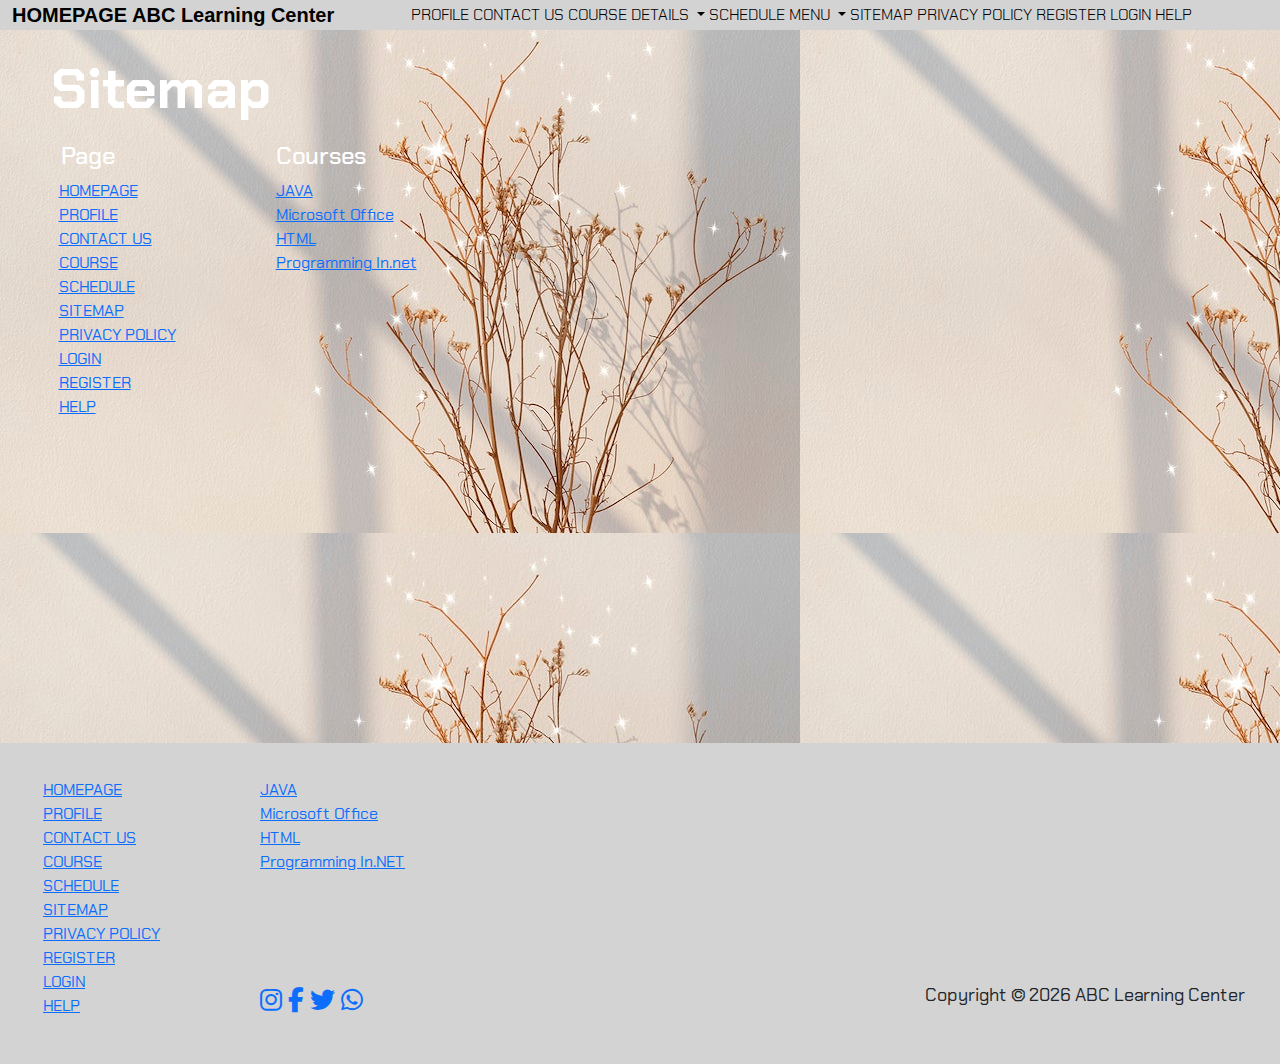
<file: SITEMAP.html>
<!DOCTYPE html>
<html lang="en">

<head>
    <title>Sitemap</title>
    <link rel="stylesheet" href="sitemap.css" />
    <meta charset="UTF-8">
    <meta http-equiv="X-UA-Compatible" content="IE=edge">
    <meta name="viewport" content="width=device-width, initial-scale=1.0">
    <link href="https://cdn.jsdelivr.net/npm/bootstrap@5.1.3/dist/css/bootstrap.min.css" rel="stylesheet" integrity="sha384-1BmE4kWBq78iYhFldvKuhfTAU6auU8tT94WrHftjDbrCEXSU1oBoqyl2QvZ6jIW3" crossorigin="anonymous">
    <link rel="stylesheet" type="text/css" href="sitemap.css">
    <link rel="stylesheet" type="text/css" href="https://cdnjs.cloudflare.com/ajax/libs/font-awesome/6.2.1/css/all.min.css">
    <link rel="stylesheet" href="sitemap.css" />
    <meta name="viewport" content="width=device-width, initial-scale=1.0">
    <meta charset="utf-8">
    <meta name="viewport" content="width=device-width, initial-scale=1.0">
    <link href="https://cdn.jsdelivr.net/npm/bootstrap@5.2.3/dist/css/bootstrap.min.css" rel="stylesheet">
    <script src="https://cdn.jsdelivr.net/npm/bootstrap@5.2.3/dist/js/bootstrap.bundle.min.js"></script>
    <meta charset="UTF-8">
    <meta http-equiv="X-UA-Compatible" content="IE=edge">
    <meta name="viewport" content="width=device-width, initial-scale=1.0">
    <link href="https://cdn.jsdelivr.net/npm/bootstrap@5.1.3/dist/css/bootstrap.min.css" rel="stylesheet" integrity="sha384-1BmE4kWBq78iYhFldvKuhfTAU6auU8tT94WrHftjDbrCEXSU1oBoqyl2QvZ6jIW3" crossorigin="anonymous">
    <link rel="stylesheet" type="text/css" href="sitemap.css">
    <link rel="stylesheet" type="text/css" href="https://cdnjs.cloudflare.com/ajax/libs/font-awesome/6.2.1/css/all.min.css">

</head>

<body background="site.jpg">

    <!-------------Nav----------------->

    <nav class="navbar navbar-expand-lg  sticky-top">
        <div class="container-fluid">
            <a class="nav-brand" href="index.html">
                   HOMEPAGE ABC Learning Center
                </a>
            <div class="collapse navbar-collapse" id="navbarSupportedContent">
                <li class="nav-item">
                    <a class="nav-link" href="PROFILE.html">PROFILE</a>
                </li>
                <li class="nav-item">
                    <a class="nav-link" href="CONTACT_US.html">CONTACT US</a>
                </li>

                <li class="nav-item dropdown">
                    <a class="nav-link dropdown-toggle" href="#" id="navbarDropdown" role="button" data-bs-toggle="dropdown" aria-expanded="false">
                        COURSE DETAILS
                      </a>
                    <ul class="dropdown-menu" aria-labelledby="navbarDropdown">
                        <li><a class="dropdown-item" href="java.html">JAVA</a></li>
                        <li><a class="dropdown-item" href="microsoft.html">Microsoft Office</a></li>
                        <li><a class="dropdown-item" href="html.html">HTML</a></li>
                        <li><a class="dropdown-item" href="programmingInNet.html">Programming In.Net</a></li>
                    </ul>
                  </li>
                  <li class="nav-item dropdown">
                    <a class="nav-link dropdown-toggle" href="#" id="navbarDropdown" role="button" data-bs-toggle="dropdown" aria-expanded="false">
                        SCHEDULE MENU
                      </a>
                    <ul class="dropdown-menu" aria-labelledby="navbarDropdown">
                        <li><a class="dropdown-item" href="aboutschedule.html">SCHEDULE</a></li>
                        <li><a class="dropdown-item" href="SCHEDULE.html">DETAILS SCHEDULE</a></li>
                    </ul>
                    </li> 
                        <li class="nav-item">
                            <a class="nav-link" href="SITEMAP.html">SITEMAP</a>
                        </li>
                        <li class="nav-item">
                            <a class="nav-link" href="PRIVACYPOLICY.html">PRIVACY POLICY</a>
                        </li>
                        <li class="nav-item">
                            <a class="nav-link" href="REGISTER_FORM.html">REGISTER</a>
                        </li>
                        <li class="nav-item">
                            <a class="nav-link" href="LOGIIN.html">LOGIN</a>
                        </li>
                        <li class="nav-item">
                            <a class="nav-link" href="HELP.html">HELP</a>
                        </li>
            </div>
        </div>
    </nav>


    <main>
        <h1><b>Sitemap</b></h1>

        <div class="footer-col">
            <h4>Page</h4>
            <ul>
                <li><a href="index.html">HOMEPAGE</a></li>
                <li><a href="PROFILE.html">PROFILE</a></li>
                <li><a href="CONTACT_US.html">CONTACT US</a></li>
                <li><a href="COURSE.html">COURSE</a></li>
                <li><a href="SCHEDULE.html">SCHEDULE</a></li>
                <li><a href="SITEMAP.html">SITEMAP</a></li>
                <li><a href="PRIVACYPOLICY.html">PRIVACY POLICY</a></li>
                <li><a href="LOGIIN.html">LOGIN</a></li>
                <li><a href="REGISTER_FORM.html">REGISTER</a></li>
                <li><a href="HELP.html">HELP</a></li>
                
            </ul>
        </div>
        <div class="footer-col2">
            <h4>Courses</h4>
            <ul>
                <li><a href="java.html">JAVA</a></li>
                <li><a href="microsoft.html">Microsoft Office</a></li>
                <li><a href="html.html">HTML</a></li>
                <li><a href="programmingInNet.html">Programming In.net</a></li>
            </ul>
        </div>


    </main>
    <div id="footer1">
        <div id="main1">
            <div class="footer-col">

                <ul>
                    <li><a href="index.html">HOMEPAGE</a></li>
                    <li><a href="PROFILE.html">PROFILE</a></li>
                    <li><a href="CONTACT_US.html">CONTACT US</a></li>
                    <li><a href="COURSE.html">COURSE</a></li>
                    <li><a href="SCHEDULE.html">SCHEDULE</a></li>
                    <li><a href="SITEMAP.html">SITEMAP</a></li>
                    <li><a href="PRIVACYPOLICY.html">PRIVACY POLICY</a></li>
                    <li><a href="REGISTER_FORM.html">REGISTER</a></li>
                    <li><a href="LOGIIN.html">LOGIN</a></li>
                    <li><a href="HELP.html">HELP</a></li>

                </ul>
            </div>
            <div class="footer-col3">

                <ul>
                    <li><a href="java.html">JAVA</a></li>
                    <li><a href="microsoft.html">Microsoft Office</a></li>
                    <li><a href="html.html">HTML</a></li>
                    <li><a href="programmingInNet.html">Programming In.NET</a></li>
                </ul>
            </div>
        </div>
        <div class="social-media">
            <a href=""><i class="fa-brands fa-instagram"></i></a>
            <a href=""><i class="fa-brands fa-facebook-f"></i></a>
            <a href=""><i class="fa-brands fa-twitter"></i></a>
            <a href=""><i class="fa-brands  fa-whatsapp"></i></a>
        </div>
        <p>Copyright &copy;
            <script>
                document.write(new Date().getFullYear());
            </script> ABC Learning Center</p>
    </div>
    </div>

    

</body>

</html>
</file>
<file: schedule.css>
@import url('https://fonts.googleapis.com/css2?family=Chakra+Petch:wght@600&display=swap');
* {
    font-family: 'Garamond', sans-serif;
    justify-content: center;
}

.container-fluid {
    font-weight: 300;
    font-family: 'Fantasy', sans-serif;
    background: rgb(252, 174, 174);
}

.card-title {
    text-align: center;
    padding-bottom: 8%;
    font-weight: bold;
    font-size: 200%;
}

.nav-brand {
    font-weight: 900;
    color: black;
    text-decoration: none;
    font-size: 20px;
    font-family: 'Oxygen', sans-serif;
}

.nav-brand:hover {
    color: rgb(231, 172, 231);
}

.navbar {
    transition: all .3s ease-in-out;
    padding: 0;
    margin: auto;
    list-style-type: none;
}

.nav-link {
    color: black;
    margin-left: 10px;
    margin: 2px;
    transition: all .5s ease-in-out;
}

.nav-link:hover {
    padding-top: 1px;
    color: rgb(175, 236, 245);
}

.dropdown-menu {
    background: rgb(238, 188, 230);
}

.dropdown-menu li {
    border-bottom: 3px solid rgb(194, 250, 250);
}

.dropdown-item {
    font-family: 'Montserrat', sans-serif;
    font-weight: 600;
    color: rgb(0, 0, 0);
    transition: all 0.1 ease-in-out;
}

.dropdown-item:hover {
    color: rgb(210, 170, 236);
    background: rgb(0, 0, 0);
}

.dropdown-item:hover {
    color: rgb(188, 188, 255);
    background: rgb(250, 232, 196);
}

.dm {
    font-family: 'Oxygen', sans-serif;
    font-weight: 800;
    color: rgb(184, 181, 181);
    display: flex;
    justify-content: center;
    margin-top: 40px;
    font-style: italic;
}

.card {
    background: rgb(233, 188, 188);
}

.btn {
    margin: 10px;
    padding: 9px;
    box-shadow: 4px 7px 8px black;
    background: rgb(0, 179, 207);
    border-radius: 17px;
    font-family: 'Poppins', sans-serif;
    font-weight: 800;
    transition: all .3s ease-in-out;
    color: rgb(255, 255, 255);
}

.btn:hover {
    background: rgb(0, 0, 0);
    color: rgb(255, 255, 255);
}

.btn1 {
    margin: 10px;
    position: relative;
    top: 47px;
    padding: 10px;
    box-shadow: 4px 7px 8px black;
    background: rgb(0, 179, 207);
    text-decoration: none;
    border-radius: 17px;
    font-family: 'Poppins', sans-serif;
    font-weight: 800;
    transition: all .3s ease-in-out;
    color: rgb(255, 255, 255);
}

.btn1:hover {
    background: rgb(0, 0, 0);
    color: rgb(255, 255, 255);
}

.btn2 {
    margin: 10px;
    position: relative;
    top: 27px;
    padding: 10px;
    box-shadow: 4px 7px 8px black;
    background: rgb(0, 179, 207);
    text-decoration: none;
    border-radius: 17px;
    font-family: 'Poppins', sans-serif;
    font-weight: 800;
    transition: all .3s ease-in-out;
    color: rgb(255, 255, 255);
}

.btn2:hover {
    background: rgb(0, 0, 0);
    color: rgb(255, 255, 255);
}

.btn3 {
    margin: 10px;
    position: relative;
    top: 64px;
    padding: 10px;
    box-shadow: 4px 7px 8px black;
    background: rgb(0, 179, 207);
    text-decoration: none;
    border-radius: 17px;
    font-family: 'Poppins', sans-serif;
    font-weight: 800;
    transition: all .3s ease-in-out;
    color: rgb(255, 255, 255);
}

.btn3:hover {
    background: rgb(0, 0, 0);
    color: rgb(255, 255, 255);
}

.btn4 {
    margin: 10px;
    position: relative;
    top: 90px;
    padding: 10px;
    box-shadow: 4px 7px 8px black;
    background: rgb(0, 174, 255);
    text-decoration: none;
    border-radius: 17px;
    font-family: 'Poppins', sans-serif;
    font-weight: 800;
    transition: all .3s ease-in-out;
    color: rgb(255, 255, 255);
}

.btn4:hover {
    background: rgb(0, 0, 0);
    color: rgb(255, 255, 255);
}

* {
    margin: 0;
    padding: 0;
    box-sizing: border-box;
}

body {
    line-height: 1.5;
    font-family: 'Poppins', sans-serif;
}

.container {
    max-width: 1120px;
    margin: auto;
}

.raw {
    display: flex;
    flex-wrap: wrap;
}

ul {
    list-style: none;
    margin-left: -34px;
}

.col {
    padding-left: 2%;
    padding-right: 2%;
    color: black;
}

form {
    display: inline-block;
    text-align: left;
}

label {
    font-size: 18px;
    display: block;
    margin-bottom: 10px;
}

input[type="text"],
input[type="email"],
input[type="password"],
textarea {
    font-size: 18px;
    padding: 10px;
    width: 300px;
    margin-bottom: 20px;
    text-align: left;
}

input[type="submit"] {
    padding: 10px 20px;
    font-size: 18px;
    background-color: #4CAF50;
    color: white;
    border: none;
    cursor: pointer;
}

#footer1 {
    text-align: right;
    background-color: lightgray;
    bottom: 0;
    width: auto;
    padding-top: 7%;
    /* position: fixed;
    z-index: 1; */
    margin-top: 7%;
    padding: 35px;
}

nav a {
    color: black;
    text-decoration: none;
}

main {
    padding: 25px;
    text-align: left;
    color: white;
    margin-left: 2%;
    margin-right: 2%;
    margin-bottom: 20%;
}

h1 {
    font-size: 56px;
    margin-bottom: 20px;
}

p {
    font-size: 18px;
    margin-bottom: 20px;
}

.brand-title {
    font-size: 30px;
    color: black;
}

#logo {
    border-style: ridge;
    border-color: black;
    border-radius: 40px;
    padding: 2px;
    width: 70px;
    height: 70px;
}

#bannerimage {
    width: auto;
    height: 405px;
    background-image: url(baner.jpg);
    border-style: ridge;
    border-color: #00c6f3;
    border-radius: 4px;
    padding: 5px;
    background-position: center;
}

.masuk {
    text-align: center;
    margin-bottom: 5%;
}

.banner {
    text-align: center;
    padding-top: 7%;
}


/* .banner1 {
    padding-top: 5%;
} */


/* #navbar {
    /* overflow: hidden; */


/* background-color: lightgray;
text-align: center;
border-radius: 5px;

} */

*/ #navbar a {
    float: left;
    display: block;
    color: black;
    text-align: center;
    padding: 14px 16px;
    text-decoration: none;
    font-size: 17px;
}

#navbar a:hover {
    background-color: #ddd;
    color: black;
}

.content {
    padding: 16px;
}

.sticky {
    position: fixed;
    top: 0;
    width: 100%;
}

.sticky+.content {
    padding-top: 60px;
}

.aboutu {
    float: right;
    height: 50%;
    width: 50%;
    padding-left: 2%;
    padding-bottom: 2%;
    margin-top: 5%;
}

.java {
    height: 23%;
    width: 23%;
}

.msoffice {
    height: 25%;
    width: 25%;
    float: bottom;
}

.htmllogo {
    height: 25%;
    width: 25%;
    float: bottom;
}

.phyttonn {
    height: 25%;
    width: 25%;
    float: right;
}

.csdetails {
    text-align: center;
    size: 6%;
    color: white;
    padding-top: auto;
}

.footer-col {
    margin-right: 100px;
    margin-left: 10px;
}

.footer-col2,
.footer-col3 {
    float: none;
    margin-right: 100px;
    margin-left: 10px;
}

table,
th,
td {
    border: 3px solid rgb(250, 191, 191);
    width: 33px;
    height: 33px;
}

td {
    padding-left: 1%;
}

.table1 {
    text-align: center;
}

.footer-col {
    margin-right: 100px;
    margin-left: 10px;
    float: left;
}

.footer-col2 {
    margin-right: 100px;
    margin-left: 10px;
    margin-bottom: 30%;
}

.footer-col3 {
    margin-right: 100px;
    margin-bottom: 6%;
}

#main1 {
    text-align: left;
    color: white;
    margin-right: 2%;
    padding-bottom: 3%;
}

.social-media {
    float: left;
    font-size: 25px;
    text-decoration: none;
}

.fa-facebook {
    background: #3B5998;
    color: white;
}
</file>
<file: course.css>
@import url('https://fonts.googleapis.com/css2?family=Chakra+Petch:wght@600&display=swap');
* {
    font-family: 'Garamond', sans-serif;
    justify-content: center;
}

.container-fluid {
    font-weight: 300;
    font-family: 'Fantasy', sans-serif;
    background: rgb(241, 192, 225);
}

.card-title {
    text-align: center;
    padding-bottom: 4%;
    font-weight: bold;
    font-size: 200%;
}

.nav-brand {
    font-weight: 900;
    color: rgb(233, 151, 222);
    text-decoration: none;
    font-size: 20px;
    font-family: 'Oxygen', sans-serif;
}

.nav-brand:hover {
    color: rgb(194, 250, 250);
}

.navbar {
    transition: all .3s ease-in-out;
    padding: 0;
    margin: auto;
    list-style-type: none;
}

.nav-link {
    color: black;
    margin-left: 10px;
    margin: 2px;
    transition: all .5s ease-in-out;
}

.nav-link:hover {
    padding-top: 1px;
    color: rgb(0, 179, 207);
}

.dropdown-menu {
    background: rgb(241, 181, 231);
}

.dropdown-menu li {
    border-bottom: 3px solid rgb(194, 250, 250);
}

.dropdown-item {
    font-family: 'Montserrat', sans-serif;
    font-weight: 600;
    color: rgb(0, 0, 0);
    transition: all 0.1 ease-in-out;
}

.dropdown-item:hover {
    color: rgb(106, 105, 168);
    background: rgb(0, 0, 0);
}

.card {
    background: rgb(236, 170, 220);
}

.btn {
    margin: 10px;
    padding: 9px;
    background: rgb(152, 221, 231);
    border-radius: 17px;
    font-family: 'Poppins', sans-serif;
    font-weight: 800;
    transition: all .3s ease-in-out;
    color: rgb(221, 126, 126);
    text-align: center;
}

.btn:hover {
    background: rgb(222, 167, 224);
    color: rgb(255, 255, 255);
}

* {
    margin: 0;
    padding: 0;
    box-sizing: border-box;
}

body {
    line-height: 1.5;
    font-family: 'Oxygen', sans-serif;
}

.container {
    max-width: 1120px;
    margin: auto;
}

.raw {
    display: flex;
    flex-wrap: wrap;
}

ul {
    list-style: none;
    margin-left: -34px;
}

.col {
    padding-left: 2%;
    padding-right: 2%;
    color: black;
}

#footer1 {
    text-align: right;
    background-color: rgb(243, 192, 212);
    bottom: 0;
    width: auto;
    padding-top: 7%;
    /* position: fixed;
    z-index: 1; */
    margin-top: 7%;
    padding: 35px;
}

nav ul {
    display: flex;
    justify-content: space-between;
    list-style: none;
    margin: 0;
    padding: 0;
}

nav a {
    color: black;
    text-decoration: none;
}

main {
    padding: 25px;
    text-align: left;
    color: rgb(27, 26, 26);
    margin-left: 2%;
    margin-right: 2%;
}

h1 {
    font-size: 36px;
    margin-bottom: 20px;
}

p {
    font-size: 18px;
    margin-bottom: 20px;
}

.brand-title {
    font-size: 30px;
    color: black;
}

#LOGO{
    border-style: ridge;
    border-color: black;
    border-radius: 40px;
    padding: 2px;
    width: 70px;
    height: 70px;
}


*/ #navbar a {
    float: left;
    display: block;
    color: black;
    text-align: center;
    padding: 14px 16px;
    text-decoration: none;
    font-size: 17px;
}

#navbar a:hover {
    background-color: #111010;
    color: black;
}

#navbar a.active {
    background-color: skyblue;
    color: black;
}

.content {
    padding: 16px;
}

.sticky {
    position: fixed;
    top: 0;
    width: 100%;
}

.sticky+.content {
    padding-top: 60px;
}

.logo {
    float: right;
    height: 40%;
    width: 40%;
    margin-left: 2%;
    margin-bottom: 2%;
    margin-top: 3%;
    border-style: ridge;
    border-radius: 40px;
}

.java {
    height: 23%;
    width: 23%;
}

.microsoftLOGO {
    height: 25%;
    width: 25%;
    float: bottom;
}

.HTMLLOGO {
    height: 25%;
    width: 25%;
    float: bottom;
}

.LOGOPROGRAMMING{
    height: 25%;
    width: 25%;
    float: right;
}

.COURSE {
    text-align: center;
    size: 6%;
    color: white;
    padding-top: auto;
}

.footer-col {
    margin-right: 100px;
    margin-left: 10px;
    float: left;
}

.footer-col2 {
    margin-right: 100px;
    margin-left: 10px;
    margin-bottom: 30%;
}

.footer-col3 {
    margin-right: 100px;
    margin-bottom: 6%;
    
    
}

#main1 {
    text-align: left;
    color: white;
    margin-right: 2%;
    padding-bottom: 3%;
}

.social-media {
    float: left;
    font-size: 25px;
    text-decoration: none;
}

.fa-facebook {
    background: #3B5998;
    color: white;
}
</file>
<file: style.css>
@import url('https://fonts.googleapis.com/css2?family=Chakra+Petch:wght@600&display=swap');
* {
    font-family: 'Chakra Petch', sans-serif;
    justify-content: center;
}

.container-fluid {
    font-weight: 300;
    font-family: 'Oxygen', sans-serif;
    background: lightgray;
}

.card-title {
    text-align: center;
    padding-bottom: 8%;
    font-weight: bold;
    font-size: 200%;
}

.nav-brand {
    font-weight: 900;
    color: black;
    text-decoration: none;
    font-size: 20px;
    font-family: 'Oxygen', sans-serif;
}

.nav-brand:hover {
    color: rgb(194, 250, 250);
}

.navbar {
    transition: all .3s ease-in-out;
    padding: 0;
    margin: auto;
    list-style-type: none;
}

.nav-link {
    color: black;
    margin-left: 10px;
    margin: 2px;
    transition: all .5s ease-in-out;
}

.nav-link:hover {
    padding-top: 1px;
    color: rgb(0, 179, 207);
}

.dropdown-menu {
    background: lightgray;
}

.dropdown-menu li {
    border-bottom: 3px solid rgb(194, 250, 250);
}

.dropdown-item {
    font-family: 'Montserrat', sans-serif;
    font-weight: 600;
    color: rgb(0, 0, 0);
    transition: all 0.1 ease-in-out;
}

.dropdown-item:hover {
    color: rgb(0, 174, 255);
    background: rgb(0, 0, 0);
}

.dropdown-item:hover {
    color: blue;
    background: rgb(224, 200, 153);
}

.dm {
    font-family: 'Oxygen', sans-serif;
    font-weight: 800;
    color: rgb(184, 181, 181);
    display: flex;
    justify-content: center;
    margin-top: 40px;
    font-style: italic;
}

.card {
    background: rgb(185, 181, 181);
}

.btn {
    margin: 10px;
    padding: 9px;
    box-shadow: 4px 7px 8px black;
    background: rgb(0, 179, 207);
    border-radius: 17px;
    font-family: 'Poppins', sans-serif;
    font-weight: 800;
    transition: all .3s ease-in-out;
    color: rgb(255, 255, 255);
}

.btn:hover {
    background: rgb(0, 0, 0);
    color: rgb(255, 255, 255);
}

.btn1 {
    margin: 10px;
    position: relative;
    top: 47px;
    padding: 10px;
    box-shadow: 4px 7px 8px black;
    background: rgb(0, 179, 207);
    text-decoration: none;
    border-radius: 17px;
    font-family: 'Poppins', sans-serif;
    font-weight: 800;
    transition: all .3s ease-in-out;
    color: rgb(255, 255, 255);
}

.btn1:hover {
    background: rgb(0, 0, 0);
    color: rgb(255, 255, 255);
}

.btn2 {
    margin: 10px;
    position: relative;
    top: 27px;
    padding: 10px;
    box-shadow: 4px 7px 8px black;
    background: rgb(0, 179, 207);
    text-decoration: none;
    border-radius: 17px;
    font-family: 'Poppins', sans-serif;
    font-weight: 800;
    transition: all .3s ease-in-out;
    color: rgb(255, 255, 255);
}

.btn2:hover {
    background: rgb(0, 0, 0);
    color: rgb(255, 255, 255);
}

.btn3 {
    margin: 10px;
    position: relative;
    top: 64px;
    padding: 10px;
    box-shadow: 4px 7px 8px black;
    background: rgb(0, 179, 207);
    text-decoration: none;
    border-radius: 17px;
    font-family: 'Poppins', sans-serif;
    font-weight: 800;
    transition: all .3s ease-in-out;
    color: rgb(255, 255, 255);
}

.btn3:hover {
    background: rgb(0, 0, 0);
    color: rgb(255, 255, 255);
}

.btn4 {
    margin: 10px;
    position: relative;
    top: 90px;
    padding: 10px;
    box-shadow: 4px 7px 8px black;
    background: rgb(0, 174, 255);
    text-decoration: none;
    border-radius: 17px;
    font-family: 'Poppins', sans-serif;
    font-weight: 800;
    transition: all .3s ease-in-out;
    color: rgb(255, 255, 255);
}

.btn4:hover {
    background: rgb(0, 0, 0);
    color: rgb(255, 255, 255);
}

* {
    margin: 0;
    padding: 0;
    box-sizing: border-box;
}

body {
    line-height: 1.5;
    font-family: 'Poppins', sans-serif;
}

.container {
    max-width: 1120px;
    margin: auto;
}

.raw {
    display: flex;
    flex-wrap: wrap;
}

ul {
    list-style: none;
    margin-left: -34px;
}

.col {
    padding-left: 2%;
    padding-right: 2%;
    color: black;
}

form {
    display: inline-block;
    text-align: left;
}

label {
    font-size: 18px;
    display: block;
    margin-bottom: 10px;
}

input[type="text"],
input[type="email"],
input[type="password"],
textarea {
    font-size: 18px;
    padding: 10px;
    width: 300px;
    margin-bottom: 20px;
    text-align: left;
}

input[type="submit"] {
    padding: 10px 20px;
    font-size: 18px;
    background-color: #4CAF50;
    color: white;
    border: none;
    cursor: pointer;
}

#footer1 {
    text-align: right;
    background-color: lightgray;
    bottom: 0;
    width: auto;
    padding-top: 7%;
    /* position: fixed;
    z-index: 1; */
    margin-top: 7%;
    padding: 35px;
}

nav a {
    color: black;
    text-decoration: none;
}

main {
    padding: 25px;
    text-align: left;
    color: white;
    margin-left: 2%;
    margin-right: 2%;
    margin-bottom: 20%;
}

h1 {
    font-size: 56px;
    margin-bottom: 20px;
}

p {
    font-size: 18px;
    margin-bottom: 20px;
}

.brand-title {
    font-size: 30px;
    color: black;
}

#logo {
    border-style: ridge;
    border-color: black;
    border-radius: 40px;
    padding: 2px;
    width: 70px;
    height: 70px;
}

#banner1 {
    width: auto;
    height: 405px;
    border-style: ridge;
    border-color: #00c6f3;
    border-radius: 4px;
    padding: 5px;
    background-position: center;
}

.masuk {
    text-align: center;
    margin-bottom: 5%;
}

.banner {
    text-align: center;
    padding-top: 7%;
}


/* .banner1 {
    padding-top: 5%;
} */


/* #navbar {
    /* overflow: hidden; */


/* background-color: lightgray;
text-align: center;
border-radius: 5px;

} */

*/ #navbar a {
    float: left;
    display: block;
    color: black;
    text-align: center;
    padding: 14px 16px;
    text-decoration: none;
    font-size: 17px;
}

#navbar a:hover {
    background-color: #ddd;
    color: black;
}

.content {
    padding: 16px;
}

.sticky {
    position: fixed;
    top: 0;
    width: 100%;
}

.sticky+.content {
    padding-top: 60px;
}

.PROFILE {
    float: right;
    height: 50%;
    width: 50%;
    padding-left: 2%;
    padding-bottom: 2%;
    margin-top: 5%;
}

.java {
    height: 23%;
    width: 23%;
}

.MicrosoftLOGO {
    height: 25%;
    width: 25%;
    float: bottom;
}

.HTMLLOGO {
    height: 25%;
    width: 25%;
    float: bottom;
}





.footer-col {
    margin-right: 100px;
    margin-left: 10px;
}

.footer-col2,
.footer-col3 {
    float: none;
    margin-right: 100px;
    margin-left: 10px;
}

table,
th,
td {
    border: 3px solid white;
    width: 33px;
    height: 33px;
}

td {
    padding-left: 1%;
}

.table1 {
    text-align: center;
}

.footer-col {
    margin-right: 100px;
    margin-left: 10px;
    float: left;
}

.footer-col2 {
    margin-right: 100px;
    margin-left: 10px;
    margin-bottom: 30%;
}

.footer-col3 {
    margin-right: 100px;
    margin-bottom: 6%;
}

#main1 {
    text-align: left;
    color: white;
    margin-right: 2%;
    padding-bottom: 3%;
}

.social-media {
    float: left;
    font-size: 25px;
    text-decoration: none;
}

.fa-facebook {
    background: #3B5998;
    color: white;
}
</file>
<file: privacypolicy.css>
@import url('https://fonts.googleapis.com/css2?family=Chakra+Petch:wght@600&display=swap');
* {
    font-family: 'Chakra Petch', sans-serif;
    justify-content: center;
}

.container-fluid {
    font-weight: 300;
    font-family: 'Oxygen', sans-serif;
    background: lightgray;
}

.card-title {
    text-align: center;
    padding-bottom: 8%;
    font-weight: bold;
    font-size: 200%;
}

.nav-brand {
    font-weight: 900;
    color: black;
    text-decoration: none;
    font-size: 20px;
    font-family: 'Oxygen', sans-serif;
}

.nav-brand:hover {
    color: rgb(194, 250, 250);
}

.navbar {
    transition: all .3s ease-in-out;
    padding: 0;
    margin: auto;
    list-style-type: none;
}

.nav-link {
    color: black;
    margin-left: 10px;
    margin: 2px;
    transition: all .5s ease-in-out;
}

.nav-link:hover {
    padding-top: 1px;
    color: rgb(0, 179, 207);
}

.dropdown-menu {
    background: rgb(0, 0, 0);
}

.dropdown-menu li {
    border-bottom: 3px solid black;
}

.dropdown-item {
    font-family: 'Montserrat', sans-serif;
    font-weight: 600;
    color: rgb(143, 140, 140);
    transition: all 0.1 ease-in-out;
}

.dropdown-item:hover {
    color: blue;
    background: rgb(224, 200, 153);
}

.dm {
    font-family: 'Oxygen', sans-serif;
    font-weight: 800;
    color: rgb(184, 181, 181);
    display: flex;
    justify-content: center;
    margin-top: 40px;
    font-style: italic;
}

.dm-1 {
    font-family: 'Oxygen', sans-serif;
    font-weight: 500;
    color: rgb(184, 181, 181);
    display: flex;
    justify-content: center;
    margin-top: 25px;
    font-size: 25px;
    font-style: italic;
}

.card {
    background: rgb(185, 181, 181);
}

.btn {
    margin: 10px;
    padding: 9px;
    box-shadow: 4px 7px 8px black;
    background: rgb(0, 179, 207);
    border-radius: 17px;
    font-family: 'Poppins', sans-serif;
    font-weight: 800;
    transition: all .3s ease-in-out;
    color: rgb(255, 255, 255);
}

.btn:hover {
    background: rgb(0, 0, 0);
    color: rgb(255, 255, 255);
}

.btn1 {
    margin: 10px;
    position: relative;
    top: 47px;
    padding: 10px;
    box-shadow: 4px 7px 8px black;
    background: rgb(0, 179, 207);
    text-decoration: none;
    border-radius: 17px;
    font-family: 'Poppins', sans-serif;
    font-weight: 800;
    transition: all .3s ease-in-out;
    color: rgb(255, 255, 255);
}

.btn1:hover {
    background: rgb(0, 0, 0);
    color: rgb(255, 255, 255);
}

.btn2 {
    margin: 10px;
    position: relative;
    top: 27px;
    padding: 10px;
    box-shadow: 4px 7px 8px black;
    background: rgb(0, 179, 207);
    text-decoration: none;
    border-radius: 17px;
    font-family: 'Poppins', sans-serif;
    font-weight: 800;
    transition: all .3s ease-in-out;
    color: rgb(255, 255, 255);
}

.btn2:hover {
    background: rgb(0, 0, 0);
    color: rgb(255, 255, 255);
}

.btn3 {
    margin: 10px;
    position: relative;
    top: 64px;
    padding: 10px;
    box-shadow: 4px 7px 8px black;
    background: rgb(0, 179, 207);
    text-decoration: none;
    border-radius: 17px;
    font-family: 'Poppins', sans-serif;
    font-weight: 800;
    transition: all .3s ease-in-out;
    color: rgb(255, 255, 255);
}

.btn3:hover {
    background: rgb(0, 0, 0);
    color: rgb(255, 255, 255);
}

.btn4 {
    margin: 10px;
    position: relative;
    top: 90px;
    padding: 10px;
    box-shadow: 4px 7px 8px black;
    background: rgb(0, 174, 255);
    text-decoration: none;
    border-radius: 17px;
    font-family: 'Poppins', sans-serif;
    font-weight: 800;
    transition: all .3s ease-in-out;
    color: rgb(255, 255, 255);
}

.btn4:hover {
    background: rgb(0, 0, 0);
    color: rgb(255, 255, 255);
}

* {
    margin: 0;
    padding: 0;
    box-sizing: border-box;
}

body {
    line-height: 1.5;
    font-family: 'Poppins', sans-serif;
}

.container {
    max-width: 1120px;
    margin: auto;
}

.raw {
    display: flex;
    flex-wrap: wrap;
}

ul {
    list-style: none;
    margin-left: -34px;
}

.col {
    padding-left: 2%;
    padding-right: 2%;
    color: black;
}

form {
    display: inline-block;
    text-align: left;
}

label {
    font-size: 18px;
    display: block;
    margin-bottom: 10px;
}





#footer1 {
    text-align: right;
    background-color: rgb(185, 248, 243);
    bottom: 0;
    width: auto;
    padding-top: 7%;
    /* position: fixed;
    z-index: 1; */
    margin-top: 7%;
    padding: 35px;
}

nav ul {
    display: flex;
    justify-content: space-between;
    list-style: none;
    margin: 0;
    padding: 0;
}

nav a {
    color: black;
    text-decoration: none;
}

main {
    padding: 25px;
    text-align: left;
    color: white;
    margin-left: 2%;
    margin-right: 2%;
}

h1 {
    font-size: 56px;
    margin-bottom: 20px;
}

p {
    font-size: 18px;
    margin-bottom: 20px;
}

.brand-title {
    font-size: 30px;
    color: black;
}

#logo {
    border-style: ridge;
    border-color: black;
    border-radius: 40px;
    padding: 2px;
    width: 70px;
    height: 70px;
}

#bannerimage {
    width: auto;
    height: 405px;
    background-image: url(baner.jpg);
    border-style: ridge;
    border-color: #00c6f3;
    border-radius: 4px;
    padding: 5px;
    background-position: center;
}



.banner {
    text-align: center;
    padding-top: 7%;
}


/* .banner1 {
    padding-top: 5%;
} */


/* #navbar {
    /* overflow: hidden; */


/* background-color: lightgray;
text-align: center;
border-radius: 5px;

} */

*/ #navbar a {
    float: left;
    display: block;
    color: black;
    text-align: center;
    padding: 14px 16px;
    text-decoration: none;
    font-size: 17px;
}

#navbar a:hover {
    background-color: #ddd;
    color: black;
}

#navbar a.active {
    background-color: skyblue;
    color: black;
}

.content {
    padding: 16px;
}

.sticky {
    position: fixed;
    top: 0;
    width: 100%;
}

.sticky+.content {
    padding-top: 60px;
}

.PROFILE {
    float: right;
    height: 50%;
    width: 50%;
    padding-left: 2%;
    padding-bottom: 2%;
    margin-top: 5%;
}





.footer-col {
    margin-right: 100px;
    margin-left: 10px;
    float: left;
}

.footer-col2 {
    margin-right: 100px;
    margin-left: 10px;
    margin-bottom: 30%;
}

.footer-col3 {
    margin-right: 100px;
    margin-bottom: 6%;
}

#main1 {
    text-align: left;
    color: white;
    margin-right: 2%;
    padding-bottom: 3%;
}

.social-media {
    float: left;
    font-size: 25px;
    text-decoration: none;
}

.fa-facebook {
    background: #3B5998;
    color: white;
}
</file>
<file: sitemap.css>
@import url('https://fonts.googleapis.com/css2?family=Chakra+Petch:wght@600&display=swap');
* {
    font-family: 'Chakra Petch', sans-serif;
    justify-content: center;
}

.container-fluid {
    font-weight: 300;
    font-family: 'Oxygen', sans-serif;
    background: lightgray;
}

.card-title {
    text-align: center;
    padding-bottom: 8%;
    font-weight: bold;
    font-size: 200%;
}

.nav-brand {
    font-weight: 900;
    color: black;
    text-decoration: none;
    font-size: 20px;
    font-family: 'Oxygen', sans-serif;
}

.nav-brand:hover {
    color: rgb(194, 250, 250);
}

.navbar {
    transition: all .3s ease-in-out;
    padding: 0;
    margin: auto;
    list-style-type: none;
}

.nav-link {
    color: black;
    margin-left: 10px;
    margin: 2px;
    transition: all .5s ease-in-out;
}

.nav-link:hover {
    padding-top: 1px;
    color: rgb(0, 179, 207);
}

.dropdown-menu {
    background: rgb(0, 0, 0);
}

.dropdown-menu li {
    border-bottom: 3px solid black;
}

.dropdown-item {
    font-family: 'Montserrat', sans-serif;
    font-weight: 600;
    color: rgb(143, 140, 140);
    transition: all 0.1 ease-in-out;
}

.dropdown-item:hover {
    color: blue;
    background: rgb(224, 200, 153);
}

.dm {
    font-family: 'Oxygen', sans-serif;
    font-weight: 800;
    color: rgb(184, 181, 181);
    display: flex;
    justify-content: center;
    margin-top: 40px;
    font-style: italic;
}

.card {
    background: rgb(185, 181, 181);
}

.btn {
    margin: 10px;
    padding: 9px;
    box-shadow: 4px 7px 8px black;
    background: rgb(0, 179, 207);
    border-radius: 17px;
    font-family: 'Poppins', sans-serif;
    font-weight: 800;
    transition: all .3s ease-in-out;
    color: rgb(255, 255, 255);
}

.btn:hover {
    background: rgb(0, 0, 0);
    color: rgb(255, 255, 255);
}

.btn1 {
    margin: 10px;
    position: relative;
    top: 47px;
    padding: 10px;
    box-shadow: 4px 7px 8px black;
    background: rgb(0, 179, 207);
    text-decoration: none;
    border-radius: 17px;
    font-family: 'Poppins', sans-serif;
    font-weight: 800;
    transition: all .3s ease-in-out;
    color: rgb(255, 255, 255);
}

.btn1:hover {
    background: rgb(0, 0, 0);
    color: rgb(255, 255, 255);
}

.btn2 {
    margin: 10px;
    position: relative;
    top: 27px;
    padding: 10px;
    box-shadow: 4px 7px 8px black;
    background: rgb(0, 179, 207);
    text-decoration: none;
    border-radius: 17px;
    font-family: 'Poppins', sans-serif;
    font-weight: 800;
    transition: all .3s ease-in-out;
    color: rgb(255, 255, 255);
}

.btn2:hover {
    background: rgb(0, 0, 0);
    color: rgb(255, 255, 255);
}

.btn3 {
    margin: 10px;
    position: relative;
    top: 64px;
    padding: 10px;
    box-shadow: 4px 7px 8px black;
    background: rgb(0, 179, 207);
    text-decoration: none;
    border-radius: 17px;
    font-family: 'Poppins', sans-serif;
    font-weight: 800;
    transition: all .3s ease-in-out;
    color: rgb(255, 255, 255);
}

.btn3:hover {
    background: rgb(0, 0, 0);
    color: rgb(255, 255, 255);
}

.btn4 {
    margin: 10px;
    position: relative;
    top: 90px;
    padding: 10px;
    box-shadow: 4px 7px 8px black;
    background: rgb(0, 174, 255);
    text-decoration: none;
    border-radius: 17px;
    font-family: 'Poppins', sans-serif;
    font-weight: 800;
    transition: all .3s ease-in-out;
    color: rgb(255, 255, 255);
}

.btn4:hover {
    background: rgb(0, 0, 0);
    color: rgb(255, 255, 255);
}

* {
    margin: 0;
    padding: 0;
    box-sizing: border-box;
}

body {
    line-height: 1.5;
    font-family: 'Poppins', sans-serif;
}

.container {
    max-width: 1120px;
    margin: auto;
}

.raw {
    display: flex;
    flex-wrap: wrap;
}

ul {
    list-style: none;
    margin-left: -34px;
}

.col {
    padding-left: 2%;
    padding-right: 2%;
    color: black;
}

form {
    display: inline-block;
    text-align: left;
}

label {
    font-size: 18px;
    display: block;
    margin-bottom: 10px;
}





#footer1 {
    text-align: right;
    background-color: lightgray;
    bottom: 0;
    width: auto;
    padding-top: 7%;
    /* position: fixed;
    z-index: 1; */
    margin-top: 7%;
    padding: 35px;
}

nav a {
    color: black;
    text-decoration: none;
}

main {
    padding: 25px;
    text-align: left;
    color: white;
    margin-left: 2%;
    margin-right: 2%;
    margin-bottom: 5%;
}

h1 {
    font-size: 56px;
    margin-bottom: 20px;
}

p {
    font-size: 18px;
    margin-bottom: 20px;
}

.brand-title {
    font-size: 30px;
    color: black;
}

#LOGO {
    border-style: ridge;
    border-color: black;
    border-radius: 40px;
    padding: 2px;
    width: 70px;
    height: 70px;
}

#bannerimage {
    width: auto;
    height: 405px;
    background-image: url(baner.jpg);
    border-style: ridge;
    border-color: #00c6f3;
    border-radius: 4px;
    padding: 5px;
    background-position: center;
}


.banner {
    text-align: center;
    padding-top: 7%;
}


/* .banner1 {
    padding-top: 5%;
} */


/* #navbar {
    /* overflow: hidden; */


/* background-color: lightgray;
text-align: center;
border-radius: 5px;

} */

*/ #navbar a {
    float: left;
    display: block;
    color: black;
    text-align: center;
    padding: 14px 16px;
    text-decoration: none;
    font-size: 17px;
}

#navbar a:hover {
    background-color: #ddd;
    color: black;
}

.content {
    padding: 16px;
}

.sticky {
    position: fixed;
    top: 0;
    width: 100%;
}

.sticky+.content {
    padding-top: 60px;
}

.PROFILE {
    float: right;
    height: 50%;
    width: 50%;
    padding-left: 2%;
    padding-bottom: 2%;
    margin-top: 5%;
}



.footer-col {
    margin-right: 100px;
    margin-left: 10px;
    float: left;
}

.footer-col2 {
    margin-right: 100px;
    margin-left: 10px;
    margin-bottom: 30%;
}

.footer-col3 {
    margin-right: 100px;
    margin-bottom: 6%;
}

#main1 {
    text-align: left;
    color: white;
    margin-right: 2%;
    padding-bottom: 3%;
}

.social-media {
    float: left;
    font-size: 25px;
    text-decoration: none;
}

.fa-facebook {
    background: #3B5998;
    color: white;
}
</file>
